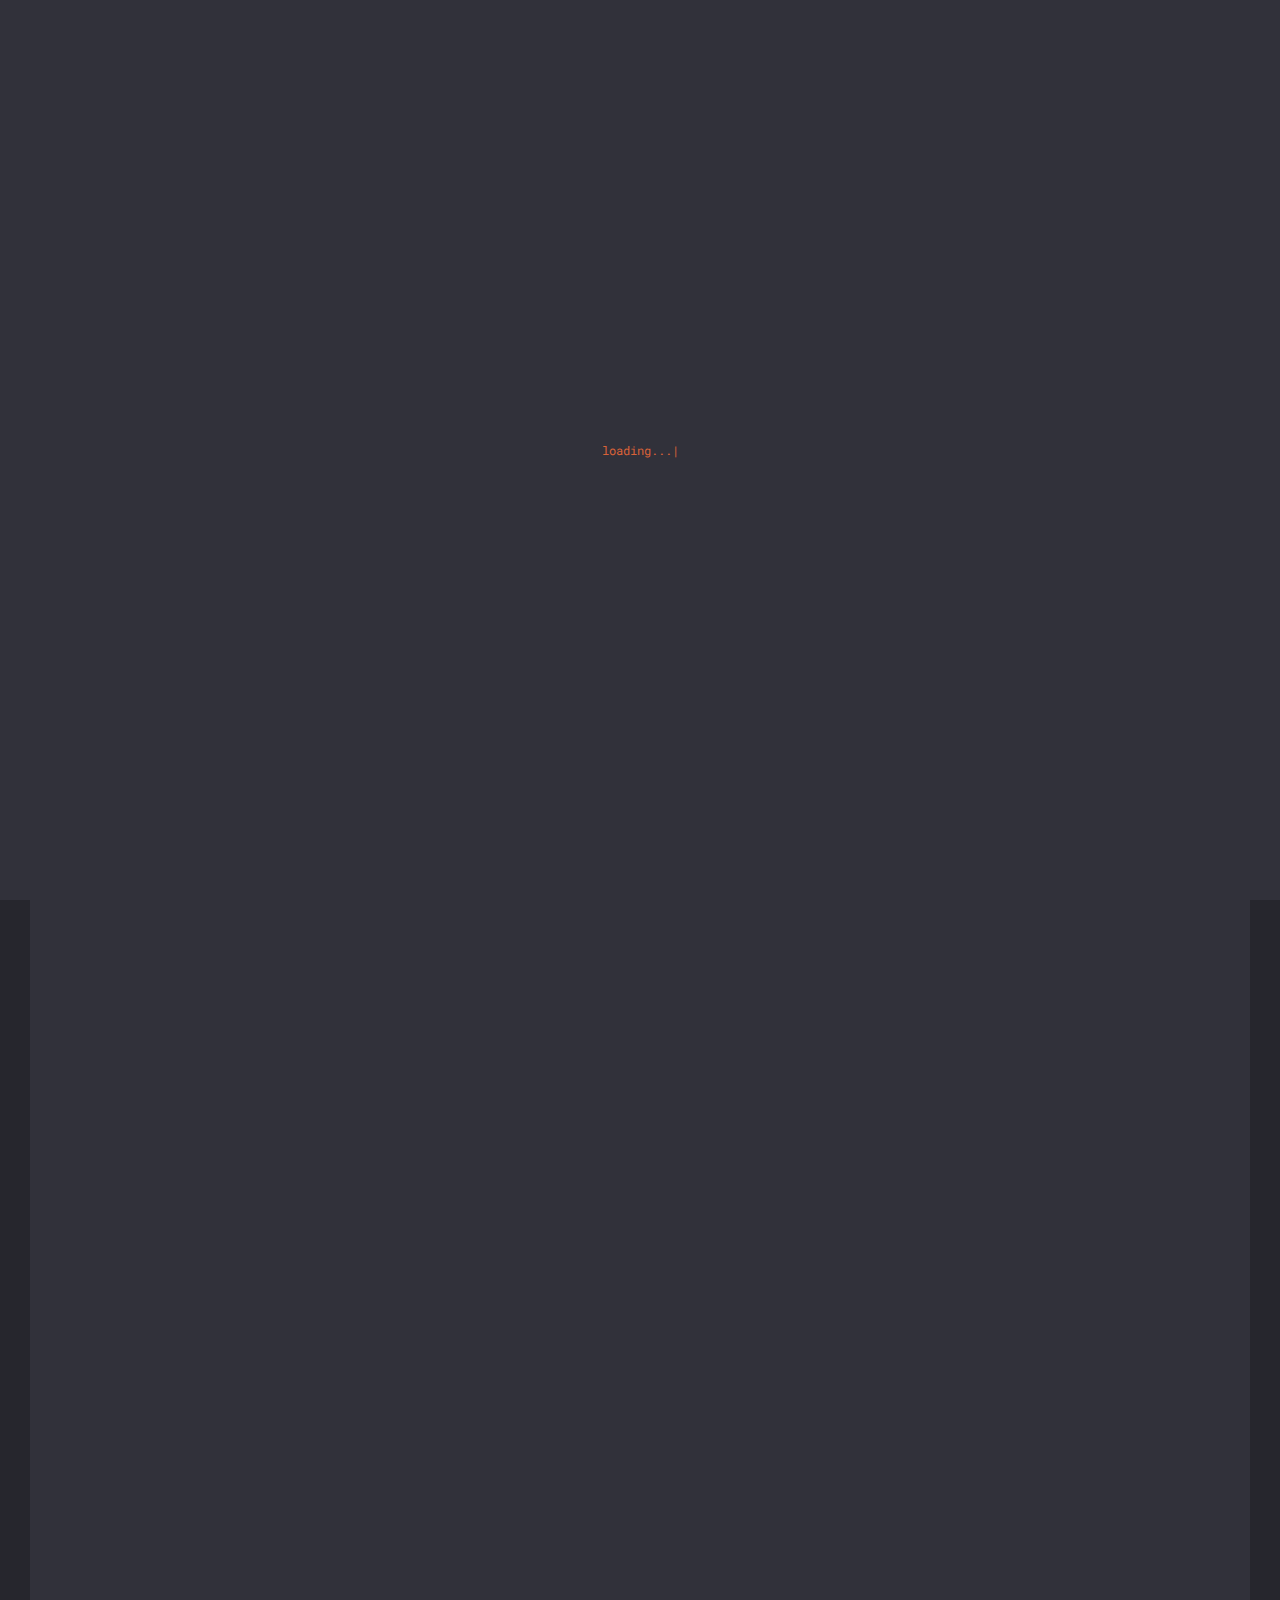
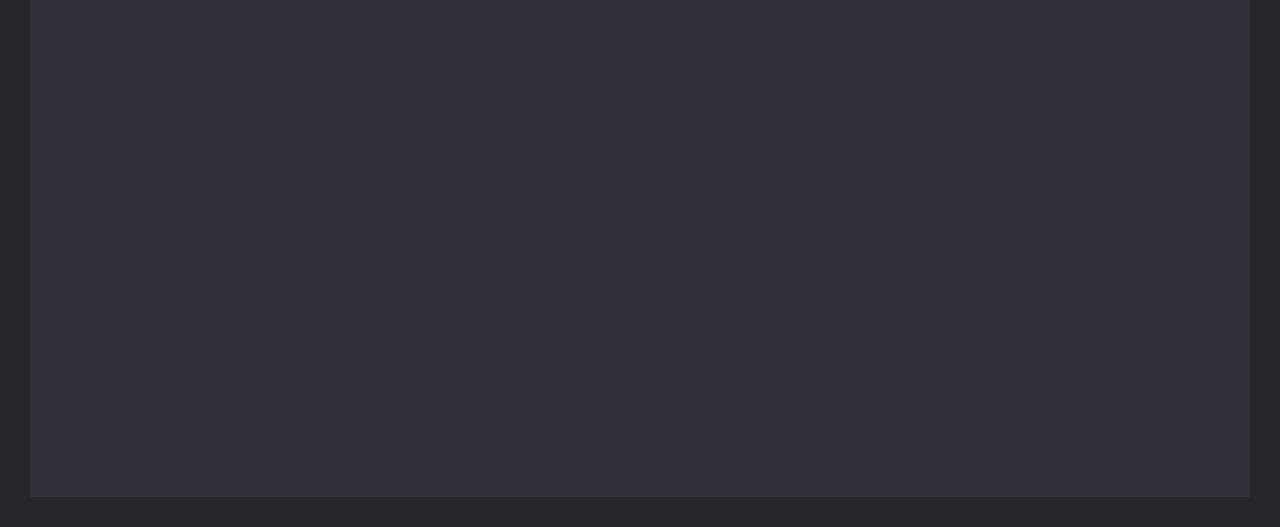
<file: awards.html>
<!DOCTYPE html>
<html lang="en">

<head>

	<!-- Basic -->
	<meta http-equiv="Content-Type" content="text/html; charset=utf-8" />
	<title>Moh Ravi Dwi Putra - Awards</title>
	<meta name="keywords" content="Moh Ravi Dwi Putra, Rafi Dwi Putra, Profile Ravi, Profile Rafi, Awards">
	<meta name="description" content="Awards Page Website Moh Ravi Dwi Putra">
	<meta content='Indonesia' name='geo.placename' />
	<meta content='Moh Ravi Dwi Putra' name='Author' />
	<meta content='id' name='geo.country' />
	<meta name="google-site-verification" content="23XGywZf8ZI_3Rr2eQBwH54Sp5IUp_wDNDUCnDohTpc" />
	<link href='json/manifest.json' rel='manifest' />

	<!--Color-->
	<meta content='#26272c' name='theme-color' />
	<meta content='#26272c' name='msapplication-navbutton-color' />
	<meta content='#26272c' name='apple-mobile-web-app-status-bar-style' />

	<!--Favicon-->
	<link href="icon/favicon.ico" rel="shortcut icon" type='image/x-icon' />
	<link rel="apple-touch-icon" sizes="180x180" href="icon/apple-icon-180x180.png">
	<link rel="icon" type="image/png" sizes="192x192" href="icon/android-icon-192x192.png">
	<link rel="icon" type="image/png" sizes="32x32" href="icon/favicon-32x32.png">
	<link rel="icon" type="image/png" sizes="96x96" href="icon/favicon-16x16.png">
	<link rel="icon" type="image/png" sizes="16x16" href="icon/favicon-16x16.png">
	<meta name="msapplication-TileImage" content="icon/android-icon-144x144.png">

	<!-- Mobile Specific Metas -->
	<meta name="viewport" content="width=device-width, initial-scale=1, maximum-scale=1" />

	<!-- Load Fonts -->
	<link
		href='https://fonts.googleapis.com/css?family=Roboto+Mono:400,100,300italic,300,100italic,400italic,500,500italic,700,700italic&amp;subset=latin,cyrillic'
		rel='stylesheet'>

	<!-- CSS -->
	<link rel="stylesheet" href="css/glitche-basic.css" />
	<link rel="stylesheet" href="css/glitche-layout.css" />
	<link rel="stylesheet" href="css/ionicons.css" />
	<link rel="stylesheet" href="css/magnific-popup.css" />
	<link rel="stylesheet" href="css/animate.min.css" />
	<link rel="stylesheet" href="css/orange.css" />
	<link rel="stylesheet" href="css/dark.css" />

	<!-- Structured Data -->
	<script type="application/ld+json">
		{
			"@context": "https://schema.org",
			"@type": "BreadcrumbList",
			"itemListElement": [{
					"@type": "ListItem",
					"position": 1,
					"name": "Home",
					"item": "https://ravidwiputra.my.id"
				},
				{
					"@type": "ListItem",
					"position": 2,
					"name": "Awards & Certification",
					"item": "https://ravidwiputra.my.id/awards"
				}
			]
		}
	</script>

</head>

<body>

	<!-- Preloader -->
	<div class="preloader">
		<div class="centrize full-width">
			<div class="vertical-center">
				<div class="pre-inner">
					<div class="load typing-load">
						<p>loading...</p>
					</div>
					<span class="typed-load"></span>
				</div>
			</div>
		</div>
	</div>

	<!-- Container -->
	<div class="container">

		<!-- Header -->
		<header>
			<div class="head-top">
				<a href="#" class="menu-btn"><span></span></a>
				<div class="top-menu">
					<ul itemscope itemtype="http://www.schema.org/SiteNavigationElement">
						<li itemprop="name"><a itemprop="url" href="resume" class="lnk link">Resume</a></li>
						<li itemprop="name"><a itemprop="url" href="portfolio" class="lnk link">Portfolio</a></li>
						<li itemprop="name"><a itemprop="url" href="awards" class="lnk link">Awards & Certification</a>
						</li>
						<li itemprop="name"><a itemprop="url" href="https://mohravidwiputra.typeform.com/to/b8kMj7"
								target="_blank" class="btn link">Contacts</a></li>
					</ul>
				</div>
			</div>
		</header>

		<!-- Wrapper -->
		<div class="wrapper">

			<!-- Started -->
			<div class="section started">
				<div class="centrize full-width">
					<div class="vertical-center">
						<div class="started-content">
							<div class="h-title glitch-effect" data-text="Awards & Certification">Awards & Certification
							</div>
							<div class="h-subtitle typing-bread">
								<p><a href="index">Home</a> / <a href="awards">Awards & Certification</a>
								</p>
							</div>
							<span class="typed-bread link"></span>
						</div>
					</div>
				</div>
				<a href="javascript:void(0)" class="mouse_btn link"><span class="ion ion-mouse"></span></a>
			</div>

			<!-- Works -->
			<div class="section works">
				<div class="content">

					<div class="filter-menu">
						<div class="filters">
							<div class="btn-group link">
								<label data-text="All" class="glitch-effect">
									<input type="radio" name="fl_radio" value=".box-item" />All
								</label>
							</div>
							<div class="btn-group link">
								<label data-text="Awards">
									<input type="radio" name="fl_radio" value=".f-awards" />Awards
								</label>
							</div>
							<div class="btn-group link">
								<label data-text="Certification">
									<input type="radio" name="fl_radio" value=".f-certification" />Certification
								</label>
							</div>
						</div>
					</div>

					<div class="box-items portfolio-items">

						<div class="box-item f-awards link">
							<div class="image">
								<a href="images/works/work4.jpg" class="has-popup-image">
									<img src="images/works/work4.jpg" alt="" />
									<span class="info">
										<span class="centrize full-width">
											<span class="vertical-center">
												<span class="ion ion-image"></span>
											</span>
										</span>
									</span>
								</a>
							</div>
							<div class="desc">
								<div class="category">Image</div>
								<a href="images/works/work4.jpg" class="name has-popup-image">Shopping gift bag</a>
							</div>
						</div>

						<div class="box-item f-certification link">
							<div class="image">
								<a href="images/certification/html_sololearn.jpg" class="has-popup-image">
									<img src="images/certification/html_sololearn.jpg" alt="HTML Fundamentals Course" />
									<span class="info">
										<span class="centrize full-width">
											<span class="vertical-center">
												<span class="ion ion-image"></span>
											</span>
										</span>
									</span>
								</a>
							</div>
							<div class="desc">
								<div class="category">Certification</div>
								<a href="images/certification/html_sololearn.jpg" class="name has-popup-image">HTML
									Fundamentals
									Course</a>
							</div>
						</div>

						<div class="box-item f-certification link">
							<div class="image">
								<a href="images/certification/seo_skillacademy.jpg" class="has-popup-image">
									<img src="images/certification/seo_skillacademy.jpg"
										alt="SEO 101: Cara Membuat Website Eksis Di Halaman Depan Google" />
									<span class="info">
										<span class="centrize full-width">
											<span class="vertical-center">
												<span class="ion ion-image"></span>
											</span>
										</span>
									</span>
								</a>
							</div>
							<div class="desc">
								<div class="category">Certification</div>
								<a href="images/certification/seo_skillacademy.jpg" class="name has-popup-image">SEO
									101: Cara Membuat Website Eksis Di Halaman Depan Google</a>
							</div>
						</div>

						<div class="box-item f-certification link">
							<div class="image">
								<a href="images/certification/seo_skillacademy1.jpg" class="has-popup-image">
									<img src="images/certification/seo_skillacademy1.jpg"
										alt="SEO 101: Cara Membuat Website Eksis Di Halaman Depan Google" />
									<span class="info">
										<span class="centrize full-width">
											<span class="vertical-center">
												<span class="ion ion-image"></span>
											</span>
										</span>
									</span>
								</a>
							</div>
							<div class="desc">
								<div class="category">Certification</div>
								<a href="images/certification/seo_skillacademy1.jpg" class="name has-popup-image">SEO
									101: Cara Membuat Website Eksis Di Halaman Depan Google</a>
							</div>
						</div>

						<div class="box-item f-certification link">
							<div class="image">
								<a href="images/certification/php_sololearn.jpg" class="has-popup-image">
									<img src="images/certification/php_sololearn.jpg" alt="PHP Tutorial Course" />
									<span class="info">
										<span class="centrize full-width">
											<span class="vertical-center">
												<span class="ion ion-image"></span>
											</span>
										</span>
									</span>
								</a>
							</div>
							<div class="desc">
								<div class="category">Certification</div>
								<a href="images/certification/php_sololearn.jpg" class="name has-popup-image">PHP
									Tutorial Course</a>
							</div>
						</div>

						<div class="box-item f-certification link">
							<div class="image">
								<a href="images/certification/css_sololearn.jpg" class="has-popup-image">
									<img src="images/certification/css_sololearn.jpg" alt="CSS Fundamentals Course" />
									<span class="info">
										<span class="centrize full-width">
											<span class="vertical-center">
												<span class="ion ion-image"></span>
											</span>
										</span>
									</span>
								</a>
							</div>
							<div class="desc">
								<div class="category">Certification</div>
								<a href="images/certification/css_sololearn.jpg" class="name has-popup-image">CSS
									Fundamentals Course</a>
							</div>
						</div>

						<div class="box-item f-certification link">
							<div class="image">
								<a href="images/certification/lintasarta2.png" class="has-popup-image">
									<img src="images/certification/lintasarta2.png"
										alt="Lintasarta Developer Talk Online Series #2 - Simple Animation on Android" />
									<span class="info">
										<span class="centrize full-width">
											<span class="vertical-center">
												<span class="ion ion-image"></span>
											</span>
										</span>
									</span>
								</a>
							</div>
							<div class="desc">
								<div class="category">Certification</div>
								<a href="images/certification/lintasarta2.png" class="name has-popup-image">Lintasarta
									Developer Talk Online Series #2 - Simple Animation on Android</a>
							</div>
						</div>

						<div class="box-item f-certification link">
							<div class="image">
								<a href="images/certification/lintasarta3.png" class="has-popup-image">
									<img src="images/certification/lintasarta3.png"
										alt="Lintasarta Developer Talk Online Series #3 - Boost Android App using Android Jetpack" />
									<span class="info">
										<span class="centrize full-width">
											<span class="vertical-center">
												<span class="ion ion-image"></span>
											</span>
										</span>
									</span>
								</a>
							</div>
							<div class="desc">
								<div class="category">Certification</div>
								<a href="images/certification/lintasarta3.png" class="name has-popup-image">Lintasarta
									Developer Talk Online Series #3 - Boost Android App using Android Jetpack</a>
							</div>
						</div>

						<div class="box-item f-certification link">
							<div class="image">
								<a href="images/certification/lintasarta4.png" class="has-popup-image">
									<img src="images/certification/lintasarta4.png"
										alt="Lintasarta Developer Talk Online Series #4 - Best Practices and Lessons Learned  as a Developer" />
									<span class="info">
										<span class="centrize full-width">
											<span class="vertical-center">
												<span class="ion ion-image"></span>
											</span>
										</span>
									</span>
								</a>
							</div>
							<div class="desc">
								<div class="category">Certification</div>
								<a href="images/certification/lintasarta4.png" class="name has-popup-image">Lintasarta
									Developer Talk Online Series #4 - Best Practices and Lessons Learned as a
									Developer</a>
							</div>
						</div>

						<div class="clear"></div>
					</div>
				</div>

			</div>

			<!-- Footer -->
			<footer>
				<div class="soc">
					<a target="_blank" href="https://github.com/rdp77"><span
							class="ion ion-social-github link"></span></a>
					<a target="_blank" href="https://www.youtube.com/channel/UCgy1w-3_8D1VMfarucu2lrA"><span
							class="ion ion-social-youtube link"></span></a>
					<a target="_blank" href="https://web.facebook.com/ravidwiputra77/"><span
							class="ion ion-social-facebook link"></span></a>
					<a target="_blank" href="https://www.backupotak.com/"><span class="ion ion-earth link"></span></a>
					<a target="_blank" href="https://www.linkedin.com/in/moh-ravi-dwi-putra/"><span
							class="ion ion-social-linkedin link"></span></a>
					<a target="_blank" href="https://t.me/rdp77"><span class="ion ion-paper-airplane link"></span></a>
					<a target="_blank" href="https://www.instagram.com/raviravdp/"><span
							class="ion ion-social-instagram-outline link"></span></a>
				</div>
				<div class="copy">Make it as beautiful and functional as possible.</div>
				<div class="clr"></div>
			</footer>

			<!-- Lines -->
			<div class="line top"></div>
			<div class="line bottom"></div>
			<div class="line left"></div>
			<div class="line right"></div>

		</div>

		<!-- Cursor -->
		<div class="cursor"></div>

		<!-- jQuery Scripts -->
		<script src="js/jquery-3.5.1.min.js"></script>
		<script src="js/jquery-migrate-3.3.0.min.js"></script>
		<script src="js/typed.js"></script>
		<script src="js/magnific-popup.js"></script>
		<script src="js/imagesloaded.pkgd.js"></script>
		<script src="js/isotope.pkgd.js"></script>

		<!-- Main Scripts -->
		<script src="js/glitche-scripts.js"></script>

		<!-- Global site tag (gtag.js) - Google Analytics -->
		<script async src="https://www.googletagmanager.com/gtag/js?id=UA-56428090-2"></script>
</body>

</html>
</file>
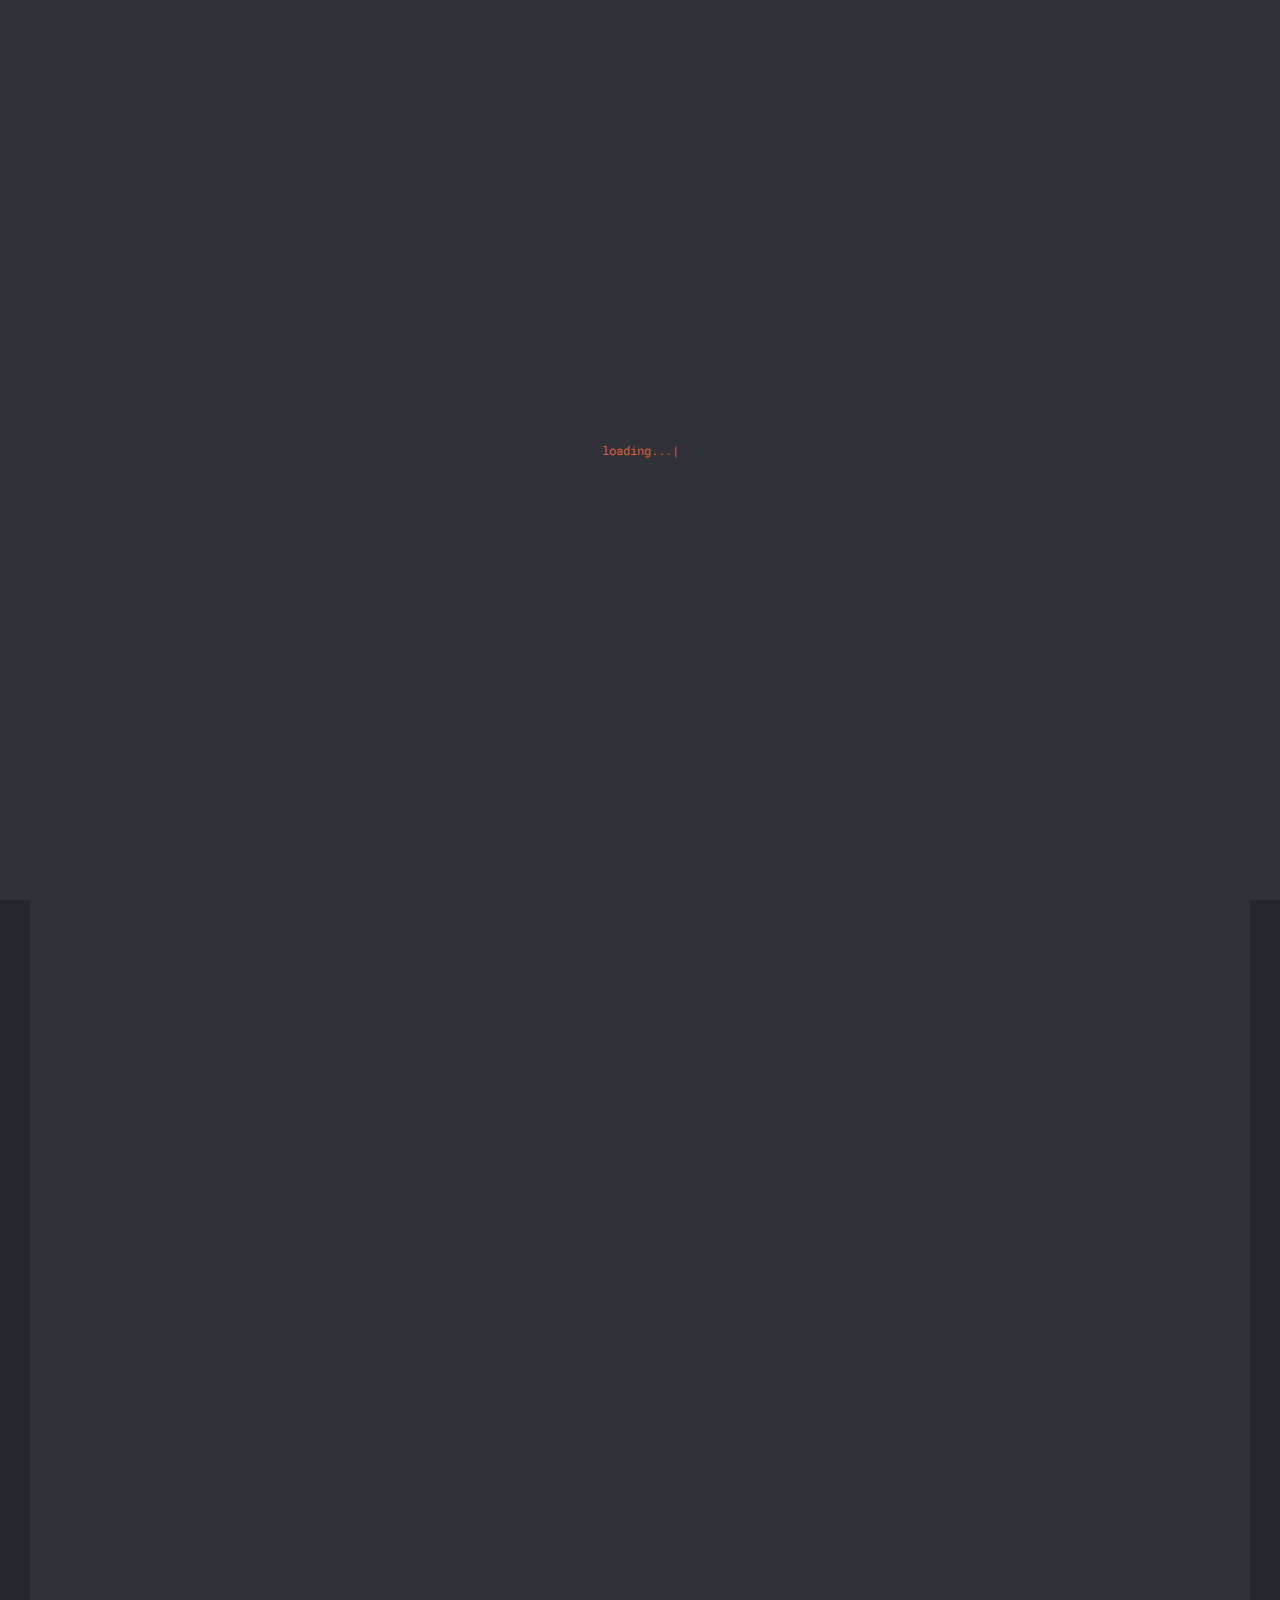
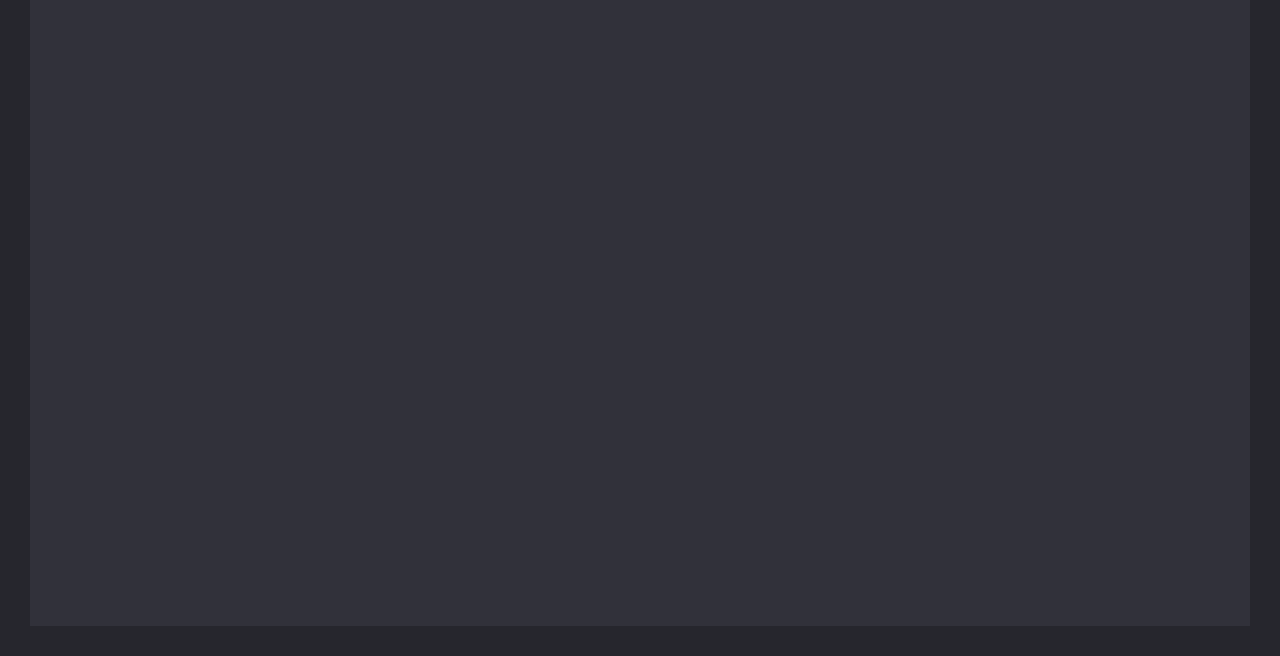
<file: portfolio.html>
<!DOCTYPE html>
<html lang="en">

<head>

	<!-- Basic -->
	<meta http-equiv="Content-Type" content="text/html; charset=utf-8" />
	<title>Moh Ravi Dwi Putra - Portfolio</title>
	<meta name="keywords" content="Moh Ravi Dwi Putra, Rafi Dwi Putra, Profile Ravi, Profile Rafi, Portfolio">
	<meta name="description" content="Portfolio Page Website Moh Ravi Dwi Putra">
	<meta content='Indonesia' name='geo.placename' />
	<meta content='Moh Ravi Dwi Putra' name='Author' />
	<meta content='id' name='geo.country' />
	<meta name="google-site-verification" content="23XGywZf8ZI_3Rr2eQBwH54Sp5IUp_wDNDUCnDohTpc" />
	<link href='json/manifest.json' rel='manifest' />

	<!--Color-->
	<meta content='#26272c' name='theme-color' />
	<meta content='#26272c' name='msapplication-navbutton-color' />
	<meta content='#26272c' name='apple-mobile-web-app-status-bar-style' />

	<!--Favicon-->
	<link href="icon/favicon.ico" rel="shortcut icon" type='image/x-icon' />
	<link rel="apple-touch-icon" sizes="180x180" href="icon/apple-icon-180x180.png">
	<link rel="icon" type="image/png" sizes="192x192" href="icon/android-icon-192x192.png">
	<link rel="icon" type="image/png" sizes="32x32" href="icon/favicon-32x32.png">
	<link rel="icon" type="image/png" sizes="96x96" href="icon/favicon-16x16.png">
	<link rel="icon" type="image/png" sizes="16x16" href="icon/favicon-16x16.png">
	<meta name="msapplication-TileImage" content="icon/android-icon-144x144.png">

	<!-- Mobile Specific Metas -->
	<meta name="viewport" content="width=device-width, initial-scale=1, maximum-scale=1" />

	<!-- Load Fonts -->
	<link
		href='https://fonts.googleapis.com/css?family=Roboto+Mono:400,100,300italic,300,100italic,400italic,500,500italic,700,700italic&amp;subset=latin,cyrillic'
		rel='stylesheet'>

	<!-- CSS -->
	<link rel="stylesheet" href="css/glitche-basic.css" />
	<link rel="stylesheet" href="css/glitche-layout.css" />
	<link rel="stylesheet" href="css/ionicons.css" />
	<link rel="stylesheet" href="css/magnific-popup.css" />
	<link rel="stylesheet" href="css/animate.min.css" />
	<link rel="stylesheet" href="css/orange.css" />
	<link rel="stylesheet" href="css/dark.css" />

	<!-- Structured Data -->
	<script type="application/ld+json">
		{
			"@context": "https://schema.org",
			"@type": "BreadcrumbList",
			"itemListElement": [{
					"@type": "ListItem",
					"position": 1,
					"name": "Home",
					"item": "https://ravidwiputra.my.id"
				},
				{
					"@type": "ListItem",
					"position": 2,
					"name": "Portfolio",
					"item": "https://ravidwiputra.my.id/portfolio"
				}
			]
		}
	</script>

</head>

<body>

	<!-- Preloader -->
	<div class="preloader">
		<div class="centrize full-width">
			<div class="vertical-center">
				<div class="pre-inner">
					<div class="load typing-load">
						<p>loading...</p>
					</div>
					<span class="typed-load"></span>
				</div>
			</div>
		</div>
	</div>

	<!-- Container -->
	<div class="container">

		<!-- Header -->
		<header>
			<div class="head-top">
				<a href="#" class="menu-btn"><span></span></a>
				<div class="top-menu">
					<ul itemscope itemtype="http://www.schema.org/SiteNavigationElement">
						<li itemprop="name"><a itemprop="url" href="resume" class="lnk link">Resume</a></li>
						<li itemprop="name"><a itemprop="url" href="portfolio" class="lnk link">Portfolio</a></li>
						<li itemprop="name"><a itemprop="url" href="awards" class="lnk link">Awards & Certification</a>
						</li>
						<li itemprop="name"><a itemprop="url" href="https://mohravidwiputra.typeform.com/to/b8kMj7"
								target="_blank" class="btn link">Contacts</a></li>
					</ul>
				</div>
			</div>
		</header>

		<!-- Wrapper -->
		<div class="wrapper">

			<!-- Started -->
			<div class="section started">
				<div class="centrize full-width">
					<div class="vertical-center">
						<div class="started-content">
							<div class="h-title glitch-effect" data-text="Portfolio">Portfolio</div>
							<div class="h-subtitle typing-bread">
								<p><a href="index">Home</a> / <a href="portfolio">Portfolio</a></p>
							</div>
							<span class="typed-bread link"></span>
						</div>
					</div>
				</div>
				<a href="javascript:void(0)" class="mouse_btn link"><span class="ion ion-mouse"></span></a>
			</div>

			<!-- Works -->
			<div class="section works">
				<div class="content">

					<div class="filter-menu">
						<div class="filters">
							<div class="btn-group link">
								<label data-text="All" class="glitch-effect">
									<input type="radio" name="fl_radio" value=".box-item" />All
								</label>
							</div>
							<div class="btn-group link">
								<label data-text="Video">
									<input type="radio" name="fl_radio" value=".f-video" />Video
								</label>
							</div>
							<div class="btn-group link">
								<label data-text="Music">
									<input type="radio" name="fl_radio" value=".f-music" />Music
								</label>
							</div>
							<div class="btn-group link">
								<label data-text="Links">
									<input type="radio" name="fl_radio" value=".f-links" />Links
								</label>
							</div>
							<div class="btn-group link">
								<label data-text="Image">
									<input type="radio" name="fl_radio" value=".f-image" />Image
								</label>
							</div>
							<div class="btn-group link">
								<label data-text="Gallery">
									<input type="radio" name="fl_radio" value=".f-gallery" />Gallery
								</label>
							</div>
							<div class="btn-group link">
								<label data-text="Content">
									<input type="radio" name="fl_radio" value=".f-content" />Content
								</label>
							</div>
						</div>
					</div>

					<div class="box-items portfolio-items">

						<div class="box-item f-gallery link">
							<div class="image">
								<a href="#gallery-1" class="has-popup-gallery">
									<img src="images/works/work1.jpg" alt="" />
									<span class="info">
										<span class="centrize full-width">
											<span class="vertical-center">
												<span class="ion ion-images"></span>
											</span>
										</span>
									</span>
								</a>
								<div id="gallery-1" class="mfp-hide">
									<a href="images/works/work1.jpg"></a>
									<a href="images/works/work2.jpg"></a>
									<a href="images/works/work3.jpg"></a>
									<a href="images/works/work4.jpg"></a>
								</div>
							</div>
							<div class="desc">
								<div class="category">Gallery</div>
								<a href="#gallery-1" class="name has-popup-gallery">Canvas Tote Bag MockUp</a>
							</div>
						</div>

						<div class="box-item f-video link">
							<div class="image">
								<a href="https://youtu.be/S4L8T2kFFck" class="has-popup-video">
									<img src="images/works/work2.jpg" alt="" />
									<span class="info">
										<span class="centrize full-width">
											<span class="vertical-center">
												<span class="ion ion-videocamera"></span>
											</span>
										</span>
									</span>
								</a>
							</div>
							<div class="desc">
								<div class="category">Video</div>
								<a href="https://youtu.be/S4L8T2kFFck" class="name has-popup-video">Coffee Cup In
									Hand</a>
							</div>
						</div>

						<div class="box-item f-links link">
							<div class="image">
								<a href="https://beshley.com/" class="has-popup-link" target="_blank">
									<img src="images/works/work8.jpg" alt="" />
									<span class="info">
										<span class="centrize full-width">
											<span class="vertical-center">
												<span class="ion ion-link"></span>
											</span>
										</span>
									</span>
								</a>
							</div>
							<div class="desc">
								<div class="category">Links</div>
								<a href="https://beshley.com/" class="name has-popup-link">Love & Care Ceramic
									Bottles</a>
							</div>
						</div>

						<div class="box-item f-image link">
							<div class="image">
								<a href="images/works/work4.jpg" class="has-popup-image">
									<img src="images/works/work4.jpg" alt="" />
									<span class="info">
										<span class="centrize full-width">
											<span class="vertical-center">
												<span class="ion ion-image"></span>
											</span>
										</span>
									</span>
								</a>
							</div>
							<div class="desc">
								<div class="category">Image</div>
								<a href="images/works/work4.jpg" class="name has-popup-image">Shopping gift bag</a>
							</div>
						</div>

						<div class="box-item f-gallery link">
							<div class="image">
								<a href="#gallery-2" class="has-popup-gallery">
									<img src="images/works/work5.jpg" alt="" />
									<span class="info">
										<span class="centrize full-width">
											<span class="vertical-center">
												<span class="ion ion-images"></span>
											</span>
										</span>
									</span>
								</a>
								<div id="gallery-2" class="mfp-hide">
									<a href="images/works/work5.jpg"></a>
									<a href="images/works/work2.jpg"></a>
									<a href="images/works/work3.jpg"></a>
									<a href="images/works/work4.jpg"></a>
								</div>
							</div>
							<div class="desc">
								<div class="category">Gallery</div>
								<a href="#gallery-2" class="name has-popup-gallery">Amore Mio Three Cups</a>
							</div>
						</div>

						<div class="box-item f-music link">
							<div class="image">
								<a href="https://w.soundcloud.com/player/?visual=true&amp;url=http%3A%2F%2Fapi.soundcloud.com%2Ftracks%2F221650664&amp;show_artwork=true"
									class="has-popup-music">
									<img src="images/works/work6.jpg" alt="" />
									<span class="info">
										<span class="centrize full-width">
											<span class="vertical-center">
												<span class="ion ion-music-note"></span>
											</span>
										</span>
									</span>
								</a>
							</div>
							<div class="desc">
								<div class="category">Music</div>
								<a href="https://w.soundcloud.com/player/?visual=true&amp;url=http%3A%2F%2Fapi.soundcloud.com%2Ftracks%2F221650664&amp;show_artwork=true"
									class="name has-popup-music">Marta Veludo Beautiful Poster</a>
							</div>
						</div>

						<div class="box-item f-image link">
							<div class="image">
								<a href="images/works/work7.jpg" class="has-popup-image">
									<img src="images/works/work7.jpg" alt="" />
									<span class="info">
										<span class="centrize full-width">
											<span class="vertical-center">
												<span class="ion ion-image"></span>
											</span>
										</span>
									</span>
								</a>
							</div>
							<div class="desc">
								<div class="category">Image</div>
								<a href="images/works/work7.jpg" class="name has-popup-image">Minimal Poster Frame</a>
							</div>
						</div>

						<div class="box-item f-content link">
							<div class="image">
								<a href="#popup-1" class="has-popup-media">
									<img src="images/works/work3.jpg" alt="" />
									<span class="info">
										<span class="centrize full-width">
											<span class="vertical-center">
												<span class="ion ion-ios-plus-empty"></span>
											</span>
										</span>
									</span>
								</a>
							</div>
							<div class="desc">
								<div class="category">Content</div>
								<a href="#popup-1" class="name has-popup-media">Cardboard Box</a>
							</div>
							<div id="popup-1" class="popup-box mfp-fade mfp-hide">
								<div class="content">
									<div class="image">
										<img src="images/works/work9.jpg" alt="">
									</div>
									<div class="desc">
										<div class="category">Graphics</div>
										<h4>Hello World Paper</h4>
										<p>
											Consul latine iudicabit eu vel. Cu has animal eruditi voluptatibus. Eu
											volumus explicari sed. Mel mutat vituperata
											suscipiantur et, et fabellas explicari adipiscing quo, no mucius euismod
											vis. Cu vim quem quod cibo.
										</p>
										<a href="#" class="btn" data-text="View Project">View Project</a>
									</div>
								</div>
							</div>
						</div>

						<div class="box-item f-content link">
							<div class="image">
								<a href="#popup-2" class="has-popup-media">
									<img src="images/works/work3.jpg" alt="" />
									<span class="info">
										<span class="centrize full-width">
											<span class="vertical-center">
												<span class="ion ion-ios-plus-empty"></span>
											</span>
										</span>
									</span>
								</a>
							</div>
							<div class="desc">
								<div class="category">Content</div>
								<a href="#popup-2" class="name has-popup-media">Cardboard Box</a>
							</div>
							<div id="popup-2" class="popup-box mfp-fade mfp-hide">
								<div class="content">
									<div class="image">
										<img src="images/works/work9.jpg" alt="">
									</div>
									<div class="desc">
										<div class="category">Graphics</div>
										<h4>Hello World Paper</h4>
										<p>
											Consul latine iudicabit eu vel. Cu has animal eruditi voluptatibus. Eu
											volumus explicari sed. Mel mutat vituperata
											suscipiantur et, et fabellas explicari adipiscing quo, no mucius euismod
											vis. Cu vim quem quod cibo.
										</p>
										<a href="#" class="btn" data-text="View Project">View Project</a>
									</div>
								</div>
							</div>
						</div>
					</div>

					<div class="clear"></div>
				</div>
			</div>

		</div>

		<!-- Footer -->
		<footer>
			<div class="soc">
				<a target="_blank" href="https://github.com/rdp77"><span class="ion ion-social-github link"></span></a>
				<a target="_blank" href="https://www.youtube.com/channel/UCgy1w-3_8D1VMfarucu2lrA"><span
						class="ion ion-social-youtube link"></span></a>
				<a target="_blank" href="https://web.facebook.com/ravidwiputra77/"><span
						class="ion ion-social-facebook link"></span></a>
				<a target="_blank" href="https://www.backupotak.com/"><span class="ion ion-earth link"></span></a>
				<a target="_blank" href="https://www.linkedin.com/in/moh-ravi-dwi-putra/"><span
						class="ion ion-social-linkedin link"></span></a>
				<a target="_blank" href="https://t.me/rdp77"><span class="ion ion-paper-airplane link"></span></a>
				<a target="_blank" href="https://www.instagram.com/raviravdp/"><span
						class="ion ion-social-instagram-outline link"></span></a>
			</div>
			<div class="copy">Make it as beautiful and functional as possible.</div>
			<div class="clr"></div>
		</footer>

		<!-- Lines -->
		<div class="line top"></div>
		<div class="line bottom"></div>
		<div class="line left"></div>
		<div class="line right"></div>

	</div>

	<!-- Cursor -->
	<div class="cursor"></div>

	<!-- jQuery Scripts -->
	<script src="js/jquery-3.5.1.min.js"></script>
	<script src="js/jquery-migrate-3.3.0.min.js"></script>
	<script src="js/typed.js"></script>
	<script src="js/magnific-popup.js"></script>
	<script src="js/imagesloaded.pkgd.js"></script>
	<script src="js/isotope.pkgd.js"></script>

	<!-- Main Scripts -->
	<script src="js/glitche-scripts.js"></script>

	<!-- Global site tag (gtag.js) - Google Analytics -->
	<script async src="https://www.googletagmanager.com/gtag/js?id=UA-56428090-2"></script>
</body>

</html>
</file>
<file: css/glitche-basic.css>
/* Version: 1.3 */


/* TABLE OF CONTENTS
	1. Basic
	2. Container
	3. Columns
	4. Typography
	5. Links
	6. Buttons
	7. Preloader
	8. Forms
	9. Lists
	10. Code
	11. Tables
	12. Alignment
	13. Text Formating
	14. Blockquote
	15. Cursor
	16. Animations
*/

/* 1. Basic */
html {
	margin-right: 0 !important;
}

body {
	margin: 0;
	padding: 0;
	border: none;
	font-family: 'Roboto Mono';
	font-size: 13px;
	color: #363636;
	background: #fff;
	letter-spacing: 0;
	font-weight: 400;
	user-select: none;
	cursor: none;
}

body header,
body footer,
body .section {
	opacity: 0;
	visibility: hidden;
}

body.loaded header,
body.loaded footer,
body.loaded .section {
	opacity: 1;
	visibility: visible;
}

body::-webkit-scrollbar {
	width: 5px;
}

body::-webkit-scrollbar-thumb {
	background: #ecf1f4;
}

body::-webkit-scrollbar-track {
	background: #26272c;
}

* {
	box-sizing: border-box;
	-webkit-box-sizing: border-box;
}

.clear {
	clear: both;
}


/* 2. Container */
.container {
	position: relative;
	margin: 30px;
	overflow: hidden;
	background: #ffffff;
}

@media (max-width: 840px) {
	.container {
		margin: 15px;
	}

}

.container .line {
	content: '';
	position: fixed;
	background: #f26b38;
	z-index: 105;
}

.container .line.top {
	left: 0;
	top: 0;
	width: 100%;
	height: 30px;
}

@media (max-width: 840px) {
	.container .line.top {
		height: 15px;
	}

}

.container .line.bottom {
	left: 0;
	top: auto;
	bottom: 0;
	width: 100%;
	height: 30px;
}

@media (max-width: 840px) {
	.container .line.bottom {
		height: 15px;
	}

}

.container .line.left {
	left: 0;
	top: 0;
	width: 30px;
	height: 200%;
}

@media (max-width: 840px) {
	.container .line.left {
		width: 15px;
	}

}

.container .line.right {
	left: auto;
	right: 0;
	top: 0;
	width: 30px;
	height: 200%;
}

@media (max-width: 840px) {
	.container .line.right {
		width: 15px;
	}

}

.wrapper {
	overflow: hidden;
	position: relative;
	margin: 0 auto;
	max-width: 1060px;
}

/* 3. Columns */
.cols {
	position: relative;
}

.cols .col.col-sm {
	float: left;
	width: 25%;
}

@media (max-width: 840px) {
	.cols .col.col-sm {
		width: 100%;
	}

}

.cols .col.col-lg {
	float: left;
	width: 75%;
}

@media (max-width: 840px) {
	.cols .col.col-lg {
		width: 100%;
	}

}

.cols .col.col-md {
	float: left;
	width: 50%;
}

@media (max-width: 840px) {
	.cols .col.col-md {
		width: 100%;
	}

}

.cols:after {
	content: '';
	display: block;
	clear: both;
}

/* 4. Typography */
h1,
h2,
h3,
h4,
h5,
h6 {
	font-weight: 500;
	font-family: 'Roboto Mono';
	margin: 0;
	margin-bottom: 30px;
	color: #141414;
}

h1 {
	font-size: 26px;
}

h2 {
	font-size: 23px;
}

h3 {
	font-size: 20px;
}

h4 {
	font-size: 18px;
}

h5 {
	font-size: 16px;
}

h6 {
	font-size: 14px;
}

p {
	font-size: 13px;
	line-height: 23px;
	padding: 0;
	margin: 30px 0;
}

strong {
	font-weight: 500;
}

/* 5. Links */
a {
	color: #363636;
	text-decoration: none;
	opacity: 1;
	outline: none;
	cursor: none;
}

a:hover {
	text-decoration: none;
	color: #f26b38;
}

/* 6. Buttons */
a.btn,
.btn {
	display: inline-block;
	vertical-align: middle;
	height: 42px;
	line-height: 40px;
	text-align: center;
	color: #363636;
	font-size: 13px;
	background: none;
	border: 1px solid #dddddd;
	position: relative;
	overflow: hidden;
	padding: 0 30px;
	cursor: pointer;
	transition: all 0.3s ease 0s;
	-moz-transition: all 0.3s ease 0s;
	-webkit-transition: all 0.3s ease 0s;
	-o-transition: all 0.3s ease 0s;
}

a.btn.fill,
.btn.fill {
	color: #ffffff;
	background: #f26b38;
	border: 1px solid #f26b38;
}

a.btn:hover,
.btn:hover {
	color: #ffffff;
	background: #f26b38;
	border: 1px solid #f26b38;
}

/* 7. Preloader */
.preloader {
	width: 100%;
	height: 100%;
	position: fixed;
	z-index: 1000;
	top: 0;
	left: 0;
	text-align: center;
}

.preloader .load {
	color: #f26b38;
	font-size: 12px;
}

.preloader .typed-load,
.preloader .typed-cursor {
	color: #f26b38;
	font-size: 12px;
}

/* 8. Forms */
input,
textarea,
button {
	display: block;
	background: none;
	font-family: 'Roboto Mono';
	font-size: 12px;
	height: 60px;
	width: 100%;
	color: #141414;
	margin-bottom: 30px;
	padding: 0;
	border: none;
	border-bottom: 1px solid #dddddd;
	-webkit-appearance: none;
	resize: none;
	transition: all 0.3s ease 0s;
	-moz-transition: all 0.3s ease 0s;
	-webkit-transition: all 0.3s ease 0s;
	-o-transition: all 0.3s ease 0s;
	border-radius: 0px;
	-moz-border-radius: 0px;
	-webkit-border-radius: 0px;
	-khtml-border-radius: 0px;
	outline: 0;
}

input:focus,
textarea:focus,
button:focus {
	color: #141414;
	border-bottom: 1px solid #f26b38;
}

textarea {
	height: 120px;
	padding: 0;
	margin-top: 55px;
}

button {
	width: auto;
	display: inline-block;
	vertical-align: top;
	text-align: left;
	border-bottom: 1px solid #dddddd;
	cursor: pointer;
	color: #141414;
}

button:hover {
	border-bottom: 1px solid #f26b38;
}

label,
legend {
	display: block;
	padding-bottom: 10px;
	font-family: 'Roboto Mono';
	font-size: 13px;
}

fieldset {
	border-width: 0;
	padding: 0;
}

input[type="checkbox"],
input[type="radio"] {
	display: inline;
}

::-webkit-input-placeholder {
	color: #999999;
}

:-moz-placeholder {
	color: #999999;
}

::-moz-placeholder {
	color: #999999;
}

:-ms-input-placeholder {
	color: #999999;
}

input:focus::-webkit-input-placeholder,
textarea:focus::-webkit-input-placeholder {
	color: #141414;
}

input:focus:-moz-placeholder,
textarea:focus:-moz-placeholder {
	color: #141414;
}

input:focus::-moz-placeholder,
textarea:focus::-moz-placeholder {
	color: #141414;
}

input:focus:-ms-input-placeholder,
textarea:focus:-ms-input-placeholder {
	color: #141414;
}

input.error,
textarea.error {
	border-bottom: 1px solid red !important;
}

label.error {
	display: none !important;
}

input.error::-moz-placeholder,
textarea.error::-moz-placeholder {
	color: red;
}

input.error:-moz-placeholder,
textarea.error:-moz-placeholder {
	color: red;
}

input.error:-ms-input-placeholder,
textarea.error:-ms-input-placeholder {
	color: red;
}

input.error::-webkit-input-placeholder,
textarea.error::-webkit-input-placeholder {
	color: red;
}

/* 9. Lists */
ol,
ul {
	list-style: none;
	margin-top: 0px;
	margin-bottom: 0px;
	padding-left: 0px;
}

ul ul,
ul ol,
ol ol,
ol ul {
	margin-bottom: 0px;
}

li {
	margin-bottom: 0px;
}

/* 10. Code */
code {
	background: #dddddd;
	font-size: 16px;
	font-family: 'Roboto Mono';
	margin: 20px 0;
	padding: 10px 20px;
}

/* 11. Tables */
table {
	width: 100%;
	margin: 30px 0;
	padding: 0;
	border-collapse: collapse;
}

th {
	font-weight: 500;
	border: none;
	border-bottom: 1px solid #dddddd;
	color: #141414;
	padding: 12px 15px;
	text-align: left;
}

td {
	border: none;
	border-bottom: 1px solid #dddddd;
	padding: 12px 15px;
	text-align: left;
	color: #363636;
}

/* 12. Alignment */
.align-center {
	text-align: center !important;
}

.align-right {
	text-align: right !important;
}

.align-left {
	text-align: left !important;
}

.pull-right {
	float: right !important;
}

.pull-left {
	float: left !important;
}

.pull-none {
	float: none !important;
}

.full-width {
	max-width: 100% !important;
	width: 100% !important;
}

.full-max-width {
	max-width: 100% !important;
	width: auto !important;
}

.centrize {
	display: table !important;
	table-layout: fixed !important;
	height: 100% !important;
	position: relative !important;
}

.vertical-center {
	display: table-cell !important;
	vertical-align: middle !important;
}

/* 13. Text Formating */
.text-uppercase {
	text-transform: uppercase !important;
}

.text-lowercase {
	text-transform: lowercase !important;
}

.text-capitalize {
	text-transform: capitalize !important;
}

.text-regular {
	font-weight: 400 !important;
}

.text-bold {
	font-weight: 700 !important;
}

.text-italic {
	font-style: italic !important;
}

/* 14. Blockquote */
blockquote {
	font-family: 'Roboto Mono';
}

/* 15. Cursor */
.cursor {
	position: fixed;
	width: 20px;
	height: 20px;
	border-radius: 50%;
	pointer-events: none;
	z-index: 999;
	transition: transform 0.2s;
	background-color: #f26b38;
	mix-blend-mode: difference;
}

/* 16. Animations */
/* Glitch Animations */
@media (min-width: 580px) {

	.glitch-effect,
	.glitch-effect-white {
		position: relative;
	}

	.glitch-effect:before,
	.glitch-effect:after,
	.glitch-effect-white:before,
	.glitch-effect-white:after {
		content: attr(data-text);
		position: absolute;
		top: 0;
		left: 0;
		width: 100%;
		background: #ffffff;
		clip: rect(0, 0, 0, 0);
	}

	.glitch-effect-white:before,
	.glitch-effect-white:after {
		background: #f26b38;
	}

	.glitch-effect:after,
	.glitch-effect-white:after {
		left: 2px;
		text-shadow: -1px 0 #f26b38;
		animation: glitch-1 2s infinite linear alternate-reverse;
	}

	.glitch-effect:before,
	.glitch-effect-white:before {
		left: -2px;
		text-shadow: 2px 0 #f26b38;
		animation: glitch-2 2s infinite linear alternate-reverse;
	}

}

@keyframes glitch-1 {
	0% {
		clip: rect(20px, 920px, 51px, 0);
	}

	5% {
		clip: rect(83px, 920px, 102px, 0);
	}

	10% {
		clip: rect(83px, 920px, 105px, 0);
	}

	15% {
		clip: rect(95px, 920px, 11px, 0);
	}

	20% {
		clip: rect(105px, 920px, 56px, 0);
	}

	25% {
		clip: rect(40px, 920px, 19px, 0);
	}

	30% {
		clip: rect(56px, 920px, 97px, 0);
	}

	35% {
		clip: rect(9px, 920px, 17px, 0);
	}

	40% {
		clip: rect(103px, 920px, 53px, 0);
	}

	45% {
		clip: rect(92px, 920px, 6px, 0);
	}

	50% {
		clip: rect(69px, 920px, 46px, 0);
	}

	55% {
		clip: rect(8px, 920px, 87px, 0);
	}

	60% {
		clip: rect(12px, 920px, 15px, 0);
	}

	70% {
		clip: rect(28px, 920px, 106px, 0);
	}

	80% {
		clip: rect(98px, 920px, 63px, 0);
	}

	85% {
		clip: rect(11px, 920px, 44px, 0);
	}

	95% {
		clip: rect(23px, 920px, 84px, 0);
	}

	100% {
		clip: rect(66px, 920px, 91px, 0);
	}

}

@keyframes glitch-2 {
	0% {
		clip: rect(86px, 920px, 25px, 0);
	}

	5% {
		clip: rect(30px, 920px, 17px, 0);
	}

	10% {
		clip: rect(54px, 920px, 43px, 0);
	}

	15% {
		clip: rect(10px, 920px, 86px, 0);
	}

	25% {
		clip: rect(62px, 920px, 1px, 0);
	}

	30% {
		clip: rect(61px, 920px, 24px, 0);
	}

	35% {
		clip: rect(38px, 920px, 46px, 0);
	}

	40% {
		clip: rect(115px, 920px, 8px, 0);
	}

	45% {
		clip: rect(87px, 920px, 44px, 0);
	}

	50% {
		clip: rect(6px, 920px, 65px, 0);
	}

	55% {
		clip: rect(83px, 920px, 99px, 0);
	}

	65% {
		clip: rect(25px, 920px, 71px, 0);
	}

	70% {
		clip: rect(37px, 920px, 55px, 0);
	}

	75% {
		clip: rect(115px, 920px, 18px, 0);
	}

	80% {
		clip: rect(68px, 920px, 46px, 0);
	}

	90% {
		clip: rect(47px, 920px, 31px, 0);
	}

	95% {
		clip: rect(47px, 920px, 84px, 0);
	}

	100% {
		clip: rect(93px, 920px, 53px, 0);
	}

}

/* Mouse Button Animations */
@keyframes mouse-anim {
	0% {
		top: 0px;
	}

	50% {
		top: 10px;
	}

	100% {
		top: 0px;
	}

}
</file>
<file: css/glitche-layout.css>
/* Version: 1.3 */

/* TABLE OF CONTENTS
	1. Header
	2. Section
	3. Started
	4. About
	5. Resume
	6. Skills
	7. Service
	8. Portfolio
	9. Box Items
	10. Contacts
	11. Blog
	12. Footer
	13. Popups
*/

/* 1. Header */
header {
  position: fixed;
  left: 0;
  top: 30px;
  width: 100%;
  z-index: 100;
  text-align: right;
  background: #ffffff;
  opacity: 1;
  visibility: visible;
  transition: all 0.6s ease 0s;
  -moz-transition: all 0.6s ease 0s;
  -webkit-transition: all 0.6s ease 0s;
  -o-transition: all 0.6s ease 0s;
}

header.active {
  opacity: 1 !important;
  visibility: visible !important;
}

header.active .menu-btn:before {
  opacity: 0;
}

header.active .menu-btn:after {
  bottom: 9px !important;
  transform: rotate(-45deg);
  -webkit-transform: rotate(-45deg);
  -moz-transform: rotate(-45deg);
  -o-transform: rotate(-45deg);
}

header.active .menu-btn span {
  transform: rotate(45deg);
  -webkit-transform: rotate(45deg);
  -moz-transform: rotate(45deg);
  -o-transform: rotate(45deg);
}

header.active .head-top .top-menu {
  position: fixed;
  top: 100px;
  left: 50%;
  margin-left: -100px;
  width: 200px;
  height: auto;
  text-align: center;
  opacity: 1 !important;
  visibility: visible !important;
}

header.active .head-top .top-menu ul li {
  display: block;
  margin: 30px 0;
}

@media (max-width: 840px) {
  header {
    top: 15px;
  }
}

header .head-top {
  padding: 30px 65px 15px 65px;
}

header .head-top .menu-btn {
  position: relative;
  margin: 0 auto;
  width: 26px;
  height: 20px;
}

header .head-top .menu-btn:before,
header .head-top .menu-btn:after {
  content: '';
  position: absolute;
  top: 0;
  left: 0;
  width: 100%;
  height: 2px;
  background: #141414;
  transition: all 0.3s ease 0s;
  -moz-transition: all 0.3s ease 0s;
  -webkit-transition: all 0.3s ease 0s;
  -o-transition: all 0.3s ease 0s;
}

header .head-top .menu-btn:after {
  top: auto;
  bottom: 0;
}

header .head-top .menu-btn span {
  position: absolute;
  top: 50%;
  left: 0;
  width: 100%;
  height: 2px;
  background: #141414;
  margin-top: -1px;
  transition: all 0.3s ease 0s;
  -moz-transition: all 0.3s ease 0s;
  -webkit-transition: all 0.3s ease 0s;
  -o-transition: all 0.3s ease 0s;
}

header .head-top .menu-btn:hover:before,
header .head-top .menu-btn:hover:after,
header .head-top .menu-btn:hover span {
  background: #f26b38;
}

@media (max-width: 840px) {
  header .head-top .menu-btn {
    display: block;
  }

}

@media (max-width: 840px) {
  header .head-top .top-menu {
    opacity: 0;
    visibility: hidden;
    height: 0px;
    transition: opacity 0.3s ease 0.5s;
    -moz-transition: opacity 0.3s ease 0.5s;
    -webkit-transition: opacity 0.3s ease 0.5s;
    -o-transition: opacity 0.3s ease 0.5s;
  }

}

header .head-top .top-menu ul li {
  margin-left: 50px;
  display: inline-block;
  vertical-align: top;
  transition: color 0.3s ease 0s;
  -moz-transition: color 0.3s ease 0s;
  -webkit-transition: color 0.3s ease 0s;
  -o-transition: color 0.3s ease 0s;
}

header .head-top .top-menu ul li a {
  display: block;
  margin-top: 12px;
  cursor: none;
}

header .head-top .top-menu ul li a.btn {
  margin-top: 0;
}

header .head-top .top-menu ul li.active a {
  color: #f26b38;
}

header .head-top .top-menu ul li.active .btn {
  color: #ffffff;
  background: #f26b38;
  border: 1px solid #f26b38;
}

/* 2. Section */
.section {
  position: relative;
  padding: 0 80px 150px 80px;
  z-index: 97;
  opacity: 1;
  visibility: visible;
  transition: all 0.6s ease 0s;
  -moz-transition: all 0.6s ease 0s;
  -webkit-transition: all 0.6s ease 0s;
  -o-transition: all 0.6s ease 0s;
}

@media (max-width: 960px) {
  .section {
    padding: 0 40px 120px 40px;
  }

}

@media (max-width: 480px) {
  .section {
    padding: 0 20px 120px 20px;
  }

}

.section .content {
  position: relative;
}

.section .content .title {
  position: relative;
  margin-bottom: 40px;
}

@media (max-width: 400px) {
  .section .content .title {
    text-align: center;
  }

}

.section .content .title .title_inner {
  display: inline-block;
  vertical-align: middle;
  text-align: center;
  position: relative;
  line-height: 18px;
  font-size: 13px;
  color: #141414;
  text-transform: uppercase;
  letter-spacing: 0.04em;
  transition: all 0.3s ease 0s;
  -moz-transition: all 0.3s ease 0s;
  -webkit-transition: all 0.3s ease 0s;
  -o-transition: all 0.3s ease 0s;
  box-shadow: inset 0 -6px 0px #ede574;
  -moz-box-shadow: inset 0 -6px 0px #ede574;
  -webkit-box-shadow: inset 0 -6px 0px #ede574;
  -khtml-box-shadow: inset 0 -6px 0px #ede574;
}

/* 3. Started */
.section.started {
  text-align: center;
  padding: 0;
  margin: 0;
  position: relative;
}

.section.started .started-content {
  display: inline-block;
  vertical-align: middle;
  text-align: center;
  position: relative;
}

.section.started .started-content .h-title {
  font-size: 68px;
  font-family: 'Roboto Mono';
  color: #141414;
  font-weight: 700;
  text-transform: uppercase;
  letter-spacing: 0.04em;
  margin: 10px 0 5px 0;
}

@media (max-width: 1060px) {
  .section.started .started-content .h-title.blog_title {
    font-size: 48px;
  }

}

@media (max-width: 840px) {
  .section.started .started-content .h-title {
    font-size: 52px;
    padding: 0 20px;
  }

  .section.started .started-content .h-title.blog_title {
    font-size: 40px;
  }

}

@media (max-width: 580px) {
  .section.started .started-content .h-title span {
    display: block;
  }

}

@media (max-width: 480px) {
  .section.started .started-content .h-title {
    font-size: 42px;
  }

  .section.started .started-content .h-title.blog_title {
    font-size: 26px;
  }

}

.section.started .started-content .h-subtitle {
  font-size: 13px;
}

.section.started .started-content .typed-subtitle,
.section.started .started-content .typed-bread {
  font-size: 13px;
}

.section.started .mouse_btn {
  font-size: 24px;
  color: #f26b38;
  text-align: center;
  position: absolute;
  width: 20px;
  height: 40px;
  left: 50%;
  bottom: 80px;
  margin-left: -10px;
}

.section.started .mouse_btn .ion {
  position: relative;
  top: 0px;
  animation: mouse-anim 1s ease-out 0s infinite;
}

/* 4. About */
@media (max-width: 400px) {
  .section.about {
    text-align: center;
  }

}

.section.about .image {
  float: left;
}

.section.about .image img {
  width: 100px;
  height: 100px;
  border-radius: 100px;
  -moz-border-radius: 100px;
  -webkit-border-radius: 100px;
  -khtml-border-radius: 100px;
}

@media (max-width: 600px) {
  .section.about .image img {
    width: 80px;
    height: 80px;
    border-radius: 80px;
    -moz-border-radius: 80px;
    -webkit-border-radius: 80px;
    -khtml-border-radius: 80px;
  }

}

@media (max-width: 400px) {
  .section.about .image {
    float: none;
    text-align: center;
  }

  .section.about .image img {
    width: 100px;
    height: 100px;
    border-radius: 100px;
    -moz-border-radius: 100px;
    -webkit-border-radius: 100px;
    -khtml-border-radius: 100px;
  }

}

.section.about .desc {
  margin-left: 130px;
}

@media (max-width: 600px) {
  .section.about .desc {
    margin-left: 100px;
  }

}

@media (max-width: 400px) {
  .section.about .desc {
    margin-left: 0;
  }

}

.info-list {
  margin-bottom: 42px;
}

.info-list ul li {
  display: inline-block;
  vertical-align: top;
  width: 32%;
  margin: 12px 0 0 0;
}

@media (max-width: 840px) {
  .info-list ul li {
    width: 48%;
  }

}

@media (max-width: 580px) {
  .info-list ul li {
    width: 100%;
  }

}

.info-list ul li strong {
  font-weight: 400;
  color: #f26b38;
}

/* 5. Resume */
@media (max-width: 840px) {
  .section.resume .cols .col.col-md:first-child {
    margin-bottom: 120px;
  }

}

.resume-items .resume-item {
  position: relative;
  padding: 0 30px 60px 30px;
}

@media (max-width: 840px) {
  .resume-items .resume-item {
    padding-right: 0px;
  }

}

.resume-items .resume-item:before {
  content: '';
  position: absolute;
  left: 0;
  top: 0;
  width: 1px;
  height: 100%;
  background: #f26b38;
}

.resume-items .resume-item:first-child {
  padding-top: 0;
}

.resume-items .resume-item:last-child {
  padding-bottom: 0;
  margin-top: -1px;
}

.resume-items .resume-item:last-child:before {
  display: none;
}

.resume-items .resume-item .date {
  position: relative;
  top: -10px;
  margin: 0 0 5px 0;
  display: inline-block;
  padding: 0 5px;
  height: 20px;
  line-height: 18px;
  font-weight: 500;
  font-size: 11px;
  color: #f26b38;
  border: 1px solid #f26b38;
}

.resume-items .resume-item .date:before {
  content: '';
  width: 29px;
  height: 1px;
  position: absolute;
  left: -30px;
  top: 9px;
  background: #f26b38;
}

.resume-items .resume-item .name {
  font-weight: 500;
  color: #141414;
  margin: 0 0 15px 0;
}

.resume-items .resume-item p {
  margin: 0;
}

/* 6. Skills */
.skills ul {
  margin: 0;
  padding: 0;
  list-style: none;
}

.skills ul li {
  padding: 5px 0 30px 0;
}

.skills ul li .name {
  font-size: 13px;
  color: #363636;
  font-weight: 400;
  position: relative;
  margin: 0 0 9px 0;
}

.skills ul li .progress {
  display: block;
  height: 3px;
  position: relative;
  width: 100%;
  background: #dddddd;
}

.skills ul li .progress .percentage {
  left: 0;
  top: 0;
  position: absolute;
  height: 3px;
  width: 0%;
  background: #f26b38;
  transition: all 0.3s ease 0s;
  -moz-transition: all 0.3s ease 0s;
  -webkit-transition: all 0.3s ease 0s;
  -o-transition: all 0.3s ease 0s;
}

.skills ul li .progress .percentage .percent {
  position: absolute;
  top: -27px;
  right: 0;
  font-size: 13px;
  color: #363636;
  font-weight: 400;
}

.skills ul li:last-child {
  padding-bottom: 0;
}

/* 7. Service */
@media (max-width: 400px) {
  .section.service {
    text-align: center;
  }

}

.section.service .title,
.section.contacts .title {
  margin-bottom: 0;
}

.service-items .service-item {
  display: inline-block;
  vertical-align: top;
  width: 28%;
  margin: 50px 4% 0 0;
  text-align: left;
}

@media (max-width: 840px) {
  .service-items .service-item {
    width: 45%;
  }

}

@media (max-width: 580px) {
  .service-items .service-item {
    width: 100%;
    margin-right: 0;
  }

}

@media (max-width: 400px) {
  .service-items .service-item {
    text-align: center;
  }

}

.service-items .service-item .icon {
  float: left;
  width: 36px;
  text-align: center;
  font-size: 30px;
  color: #f26b38;
}

@media (max-width: 400px) {
  .service-items .service-item .icon {
    float: none;
    display: inline-block;
    vertical-align: middle;
  }

}

.service-items .service-item .icon .ion {
  display: block;
}

.service-items .service-item .name {
  font-weight: 500;
  font-size: 13px;
  color: #141414;
  margin: 6px 0 0 46px;
}

@media (max-width: 400px) {
  .service-items .service-item .name {
    margin: 0 0 0 2px;
    display: inline-block;
    vertical-align: middle;
  }

}

.service-items .service-item p {
  margin-bottom: 0;
}

/* 8. Portfolio */
.section.works .filters {
  margin-bottom: 30px;
}

.section.works .filters input {
  display: none;
}

.section.works .filters label {
  display: inline-block;
  vertical-align: top;
  margin-right: 25px;
  font-size: 13px;
  color: #363636;
  cursor: none;
  position: relative;
  padding-bottom: 0;
}

.section.works .filters label.glitch-effect {
  color: #f26b38;
}

@media (max-width: 580px) {
  .section.works .filters label {
    padding-bottom: 15px;
  }

}

@media (max-width: 580px) {
  .section.works .filters {
    margin-bottom: 10px;
  }

}

/* 9. Box Items */
.box-items {
  position: relative;
  overflow: hidden;
  margin-left: -3%;
}

@media (max-width: 580px) {
  .box-items {
    margin-left: 0;
  }

}

.box-items .box-item {
  width: 30.33333%;
  margin: 0 0 3% 3%;
  position: relative;
  overflow: hidden;
  text-align: center;
}

@media (max-width: 840px) {
  .box-items .box-item {
    width: 47%;
  }

}

@media (max-width: 580px) {
  .box-items .box-item {
    width: 100%;
    margin: 0 0 3% 0;
  }

}

.box-items .box-item:hover .image .info {
  opacity: 0.94;
  transform: scale(1, 1);
  -webkit-transform: scale(1, 1);
  -moz-transform: scale(1, 1);
  -o-transform: scale(1, 1);
}

.box-items .box-item:hover .desc .name {
  color: #f26b38;
}

.box-items .box-item .image {
  position: relative;
}

.box-items .box-item .image a {
  display: block;
  font-size: 0;
}

.box-items .box-item .image a img {
  width: 100%;
  height: auto;
  position: relative;
  top: 0;
}

.box-items .box-item .image .info {
  text-align: center;
  width: 100%;
  height: 100%;
  display: block;
  position: absolute;
  left: 0;
  top: 0;
  opacity: 0;
  padding: 18px;
  transition: all 0.3s ease 0s;
  -moz-transition: all 0.3s ease 0s;
  -webkit-transition: all 0.3s ease 0s;
  -o-transition: all 0.3s ease 0s;
  transform: scale(0.5, 0.5);
  -webkit-transform: scale(0.5, 0.5);
  -moz-transform: scale(0.5, 0.5);
  -o-transform: scale(0.5, 0.5);
}

.box-items .box-item .image .info .centrize {
  background: #f26b38;
}

.box-items .box-item .image .info .ion {
  color: #ffffff;
  font-size: 38px;
  display: inline-block;
  transition: all 0.1s ease-in 0.4s;
  -moz-transition: all 0.1s ease-in 0.4s;
  -webkit-transition: all 0.1s ease-in 0.4s;
  -o-transition: all 0.1s ease-in 0.4s;
  font-weight: normal;
}

.box-items .box-item .desc {
  position: relative;
  padding: 15px 45px 5px 45px;
}

@media (max-width: 1000px) {
  .box-items .box-item .desc {
    padding: 15px 15px 5px 15px;
  }

}

.box-items .box-item .desc .name {
  height: auto;
  display: block;
  color: #363636;
  font-size: 13px;
  font-weight: 700;
  text-transform: uppercase;
  transition: all 0.3s ease 0s;
  -moz-transition: all 0.3s ease 0s;
  -webkit-transition: all 0.3s ease 0s;
  -o-transition: all 0.3s ease 0s;
}

.date {
  margin: 0 0 10px 0;
  display: inline-block;
  padding: 0 5px;
  height: 20px;
  line-height: 18px;
  font-weight: 500;
  font-size: 11px;
  color: #f26b38;
  border: 1px solid #f26b38;
}

.category {
  margin: 0 0 10px 0;
  display: inline-block;
  font-size: 11px;
  color: #363636;
  text-transform: uppercase;
  letter-spacing: 0.04em;
  box-shadow: inset 0 -6px 0px #ede574;
  -moz-box-shadow: inset 0 -6px 0px #ede574;
  -webkit-box-shadow: inset 0 -6px 0px #ede574;
  -khtml-box-shadow: inset 0 -6px 0px #ede574;
}

/* 10. Contacts */
@media (max-width: 400px) {
  .section.contacts {
    text-align: center;
  }

}

.section.contacts .service-items .service-item p {
  margin-top: 20px;
}

.section.contacts .contact_form {
  margin-top: 30px;
}

.section.contacts .alert-success {
  display: none;
}

.section.contacts .alert-success p {
  margin: 60px 0 30px 0;
  font-size: 15px;
}

/* 11. Blog */
.single-post-text img {
  max-width: 100%;
}

.post-comments {
  margin-top: 60px;
}

.post-comments .post-comment {
  padding: 20px 0;
  border-top: 1px solid #dddddd;
}

.post-comments .post-comment:first-child {
  padding-top: 0;
  border-top: none;
}

.post-comments .post-comment .image {
  float: left;
  width: 80px;
  height: 80px;
}

.post-comments .post-comment .image img {
  width: 100%;
  height: 100%;
}

.post-comments .post-comment .desc {
  margin-left: 100px;
}

.post-comments .post-comment .desc .name {
  font-size: 13px;
  color: #141414;
  text-transform: uppercase;
  font-weight: 500;
  padding: 5px 0 0 0;
  margin: 0 0 10px 0;
}

.post-comments .post-comment .desc p {
  margin: 0;
}

.post-comments .form-comment .title {
  margin: 30px 0 15px 0;
}

/* 12. Footer */
footer {
  position: fixed;
  bottom: 25px;
  left: 0;
  padding: 15px 60px 30px 60px;
  width: 100%;
  background: #ffffff;
  z-index: 100;
  opacity: 1;
  visibility: visible;
  transition: all 0.6s ease 0s;
  -moz-transition: all 0.6s ease 0s;
  -webkit-transition: all 0.6s ease 0s;
  -o-transition: all 0.6s ease 0s;
}

@media (max-width: 840px) {
  footer {
    bottom: 15px;
  }

}

footer .soc {
  float: right;
}

footer .soc a {
  display: inline-block;
  vertical-align: middle;
  margin-left: 12px;
  cursor: none;
}

footer .soc a .ion {
  font-size: 17px;
  color: #363636;
  transition: all 0.3s ease 0s;
  -moz-transition: all 0.3s ease 0s;
  -webkit-transition: all 0.3s ease 0s;
  -o-transition: all 0.3s ease 0s;
}

footer .soc a:hover .ion {
  color: #f26b38;
}

@media (max-width: 840px) {
  footer .soc {
    float: none;
    text-align: center;
  }

  footer .soc a {
    margin: 0 6px;
  }

}

footer .copy {
  float: left;
  padding-top: 2px;
  font-size: 11px;
  color: #999999;
}

@media (max-width: 840px) {
  footer .copy {
    display: none;
  }

}

/* 13. Popups */
.popup-box {
  margin: 30px auto;
  width: 520px;
  background: #ffffff;
  position: relative;
  padding: 10px;
}

@media (max-width: 580px) {
  .popup-box {
    width: 440px;
  }

}

@media (max-width: 480px) {
  .popup-box {
    width: 320px;
  }

}

.popup-box .image img {
  width: 100%;
  height: auto;
}

.popup-box .desc {
  padding: 30px 20px;
}

.popup-box .desc h4 {
  display: block;
  color: #363636;
  font-size: 17px;
  font-weight: 700;
  text-transform: uppercase;
  letter-spacing: 0.04em;
  margin: 0 0 15px 0;
  line-height: normal;
}

.popup-box .desc p {
  margin-top: 15px;
}

.mfp-fade.mfp-bg {
  opacity: 0;
  transition: all 0.15s ease-out;
  -moz-transition: all 0.15s ease-out;
  -webkit-transition: all 0.15s ease-out;
  -o-transition: all 0.15s ease-out;
}

/* overlay animate in */
.mfp-fade.mfp-bg.mfp-ready {
  opacity: 0.8;
}

/* overlay animate out */
.mfp-fade.mfp-bg.mfp-removing {
  opacity: 0;
}

/* content at start */
.mfp-fade.mfp-wrap .mfp-content {
  opacity: 0;
  transition: all 0.15s ease-out;
  -moz-transition: all 0.15s ease-out;
  -webkit-transition: all 0.15s ease-out;
  -o-transition: all 0.15s ease-out;
}

/* content animate it */
.mfp-fade.mfp-wrap.mfp-ready .mfp-content {
  opacity: 1;
}

/* content animate out */
.mfp-fade.mfp-wrap.mfp-removing .mfp-content {
  opacity: 0;
}

.mfp-close {
  width: 54px !important;
  height: 54px !important;
  background: #ffffff !important;
  line-height: 54px !important;
  opacity: 1 !important;
  font-weight: 300;
  color: #ffffff;
  font-size: 24px;
  font-family: 'Verdana' !important;
}



/*
  New Styles
*/

.box-items .box-item .image .info .ion {
  font-size: 28px;
}

.skills.dotted ul li .progress .da span {
  background: #f26b38 !important;
}

.section.works .filters .btn-group {
  display: inline-block;
  vertical-align: top;
}

.mfp-image-holder .mfp-close,
.mfp-iframe-holder .mfp-close {
  background: none !important;
  top: -10px;
}

a.btn,
.btn {
  cursor: none;
  transition: background 0.3s ease 0s;
  -moz-transition: background 0.3s ease 0s;
  -webkit-transition: background 0.3s ease 0s;
  -o-transition: background 0.3s ease 0s;
}

/* 6. Skills */
.skills ul {
  margin: 0;
  padding: 0;
  list-style: none;
  font-size: 0;
}

.skills.circles ul {
  margin: -30px 0 0 0;
}

.skills.list ul {
  margin: 0 -30px;
}

.skills.dotted ul {
  margin-left: -30px;
  margin-right: -30px;
}

.skills ul li {
  position: relative;
  padding: 0 0 30px 0;
}

.skills.dotted ul li {
  padding-left: 30px;
  padding-right: 30px;
  width: 50%;
  display: inline-block;
  vertical-align: top;
}

.skills.circles ul li {
  margin-top: 30px;
  padding-bottom: 40px;
  display: inline-block;
  vertical-align: top;
  width: 20%;
}

.skills.list ul li {
  padding-top: 0;
  padding-bottom: 10px;
  padding-left: 30px;
  padding-right: 30px;
  display: inline-block;
  vertical-align: top;
  width: 50%;
}

.skills ul li:last-child {
  padding-bottom: 0;
}

.skills.circles ul li:last-child {
  padding-bottom: 40px;
}

.skills ul li:after {
  display: none;
}

.skills ul li .name {
  font-size: 13px;
  font-weight: 400;
  position: relative;
  margin: 0 0 9px 0;
}

.skills.circles ul li .name {
  position: absolute;
  top: 115px;
  left: 0;
  width: 90px;
  text-align: center;
}

.skills.list ul li .name {
  padding-left: 23px;
  position: relative;
}

.skills.list ul li .name:before {
  content: "\f121";
  position: absolute;
  left: 0;
  top: 3px;
  display: inline-block;
  font-family: "Ionicons";
  color: #f26b38;
  speak: none;
  font-style: normal;
  font-weight: normal;
  font-variant: normal;
  text-transform: none;
  text-rendering: auto;
  line-height: 1;
  -webkit-font-smoothing: antialiased;
  -moz-osx-font-smoothing: grayscale;
}

.skills ul li .progress {
  display: block;
  height: 3px;
  position: relative;
  width: 100%;
  background: #dddddd;
}

.skills.dotted ul li .progress {
  height: 14px;
  background: transparent !important;
}

.skills.list ul li .progress {
  display: none;
}

.skills ul li .progress .percentage {
  left: 0;
  top: 0;
  position: absolute;
  height: 3px;
  width: 0%;
  background: #f26b38;
  transition: all 0.3s ease 0s;
  -moz-transition: all 0.3s ease 0s;
  -webkit-transition: all 0.3s ease 0s;
  -o-transition: all 0.3s ease 0s;
}

.skills ul li .progress .percentage .percent {
  position: absolute;
  top: -27px;
  right: 0;
  font-size: 13px;
  font-weight: 400;
}

.skills.dotted ul li .progress .percentage {
  position: relative;
  overflow: hidden;
  top: 0;
  height: 14px;
  background: transparent !important;
  z-index: 2;
}

.skills.dotted ul li .progress .dg,
.skills.dotted ul li .progress .da {
  position: absolute;
  left: 0;
  top: 0;
  width: 100%;
  display: flex;
  justify-content: space-between;
  height: 14px;
}

.skills.dotted ul li .progress .da {
  top: 0;
}

.skills.dotted ul li .progress .dg span,
.skills.dotted ul li .progress .da span {
  display: block;
  width: 14px;
  height: 14px;
  background: #dddddd;
  -webkit-border-radius: 14px;
  border-radius: 14px;
}

.skills.dotted ul li .progress .da span {
  background: #f26b38;
}

.skills.circles .progress.p51 .slice,
.skills.circles .progress.p52 .slice,
.skills.circles .progress.p53 .slice,
.skills.circles .progress.p54 .slice,
.skills.circles .progress.p55 .slice,
.skills.circles .progress.p56 .slice,
.skills.circles .progress.p57 .slice,
.skills.circles .progress.p58 .slice,
.skills.circles .progress.p59 .slice,
.skills.circles .progress.p60 .slice,
.skills.circles .progress.p61 .slice,
.skills.circles .progress.p62 .slice,
.skills.circles .progress.p63 .slice,
.skills.circles .progress.p64 .slice,
.skills.circles .progress.p65 .slice,
.skills.circles .progress.p66 .slice,
.skills.circles .progress.p67 .slice,
.skills.circles .progress.p68 .slice,
.skills.circles .progress.p69 .slice,
.skills.circles .progress.p70 .slice,
.skills.circles .progress.p71 .slice,
.skills.circles .progress.p72 .slice,
.skills.circles .progress.p73 .slice,
.skills.circles .progress.p74 .slice,
.skills.circles .progress.p75 .slice,
.skills.circles .progress.p76 .slice,
.skills.circles .progress.p77 .slice,
.skills.circles .progress.p78 .slice,
.skills.circles .progress.p79 .slice,
.skills.circles .progress.p80 .slice,
.skills.circles .progress.p81 .slice,
.skills.circles .progress.p82 .slice,
.skills.circles .progress.p83 .slice,
.skills.circles .progress.p84 .slice,
.skills.circles .progress.p85 .slice,
.skills.circles .progress.p86 .slice,
.skills.circles .progress.p87 .slice,
.skills.circles .progress.p88 .slice,
.skills.circles .progress.p89 .slice,
.skills.circles .progress.p90 .slice,
.skills.circles .progress.p91 .slice,
.skills.circles .progress.p92 .slice,
.skills.circles .progress.p93 .slice,
.skills.circles .progress.p94 .slice,
.skills.circles .progress.p95 .slice,
.skills.circles .progress.p96 .slice,
.skills.circles .progress.p97 .slice,
.skills.circles .progress.p98 .slice,
.skills.circles .progress.p99 .slice,
.skills.circles .progress.p100 .slice {
  clip: rect(auto, auto, auto, auto);
}

.skills.circles .progress .bar,
.skills.circles .progress.p51 .fill,
.skills.circles .progress.p52 .fill,
.skills.circles .progress.p53 .fill,
.skills.circles .progress.p54 .fill,
.skills.circles .progress.p55 .fill,
.skills.circles .progress.p56 .fill,
.skills.circles .progress.p57 .fill,
.skills.circles .progress.p58 .fill,
.skills.circles .progress.p59 .fill,
.skills.circles .progress.p60 .fill,
.skills.circles .progress.p61 .fill,
.skills.circles .progress.p62 .fill,
.skills.circles .progress.p63 .fill,
.skills.circles .progress.p64 .fill,
.skills.circles .progress.p65 .fill,
.skills.circles .progress.p66 .fill,
.skills.circles .progress.p67 .fill,
.skills.circles .progress.p68 .fill,
.skills.circles .progress.p69 .fill,
.skills.circles .progress.p70 .fill,
.skills.circles .progress.p71 .fill,
.skills.circles .progress.p72 .fill,
.skills.circles .progress.p73 .fill,
.skills.circles .progress.p74 .fill,
.skills.circles .progress.p75 .fill,
.skills.circles .progress.p76 .fill,
.skills.circles .progress.p77 .fill,
.skills.circles .progress.p78 .fill,
.skills.circles .progress.p79 .fill,
.skills.circles .progress.p80 .fill,
.skills.circles .progress.p81 .fill,
.skills.circles .progress.p82 .fill,
.skills.circles .progress.p83 .fill,
.skills.circles .progress.p84 .fill,
.skills.circles .progress.p85 .fill,
.skills.circles .progress.p86 .fill,
.skills.circles .progress.p87 .fill,
.skills.circles .progress.p88 .fill,
.skills.circles .progress.p89 .fill,
.skills.circles .progress.p90 .fill,
.skills.circles .progress.p91 .fill,
.skills.circles .progress.p92 .fill,
.skills.circles .progress.p93 .fill,
.skills.circles .progress.p94 .fill,
.skills.circles .progress.p95 .fill,
.skills.circles .progress.p96 .fill,
.skills.circles .progress.p97 .fill,
.skills.circles .progress.p98 .fill,
.skills.circles .progress.p99 .fill,
.skills.circles .progress.p100 .fill {
  position: absolute;
  width: 0.82em;
  height: 0.82em;
  clip: rect(0em, 0.5em, 1em, 0em);
  border: 0.09em solid #f26b38;
  -webkit-border-radius: 50%;
  border-radius: 50%;
  -webkit-transform: rotate(0deg);
  transform: rotate(0deg);
}

.skills.circles .progress.p51 .bar:after,
.skills.circles .progress.p51 .fill,
.skills.circles .progress.p52 .bar:after,
.skills.circles .progress.p52 .fill,
.skills.circles .progress.p53 .bar:after,
.skills.circles .progress.p53 .fill,
.skills.circles .progress.p54 .bar:after,
.skills.circles .progress.p54 .fill,
.skills.circles .progress.p55 .bar:after,
.skills.circles .progress.p55 .fill,
.skills.circles .progress.p56 .bar:after,
.skills.circles .progress.p56 .fill,
.skills.circles .progress.p57 .bar:after,
.skills.circles .progress.p57 .fill,
.skills.circles .progress.p58 .bar:after,
.skills.circles .progress.p58 .fill,
.skills.circles .progress.p59 .bar:after,
.skills.circles .progress.p59 .fill,
.skills.circles .progress.p60 .bar:after,
.skills.circles .progress.p60 .fill,
.skills.circles .progress.p61 .bar:after,
.skills.circles .progress.p61 .fill,
.skills.circles .progress.p62 .bar:after,
.skills.circles .progress.p62 .fill,
.skills.circles .progress.p63 .bar:after,
.skills.circles .progress.p63 .fill,
.skills.circles .progress.p64 .bar:after,
.skills.circles .progress.p64 .fill,
.skills.circles .progress.p65 .bar:after,
.skills.circles .progress.p65 .fill,
.skills.circles .progress.p66 .bar:after,
.skills.circles .progress.p66 .fill,
.skills.circles .progress.p67 .bar:after,
.skills.circles .progress.p67 .fill,
.skills.circles .progress.p68 .bar:after,
.skills.circles .progress.p68 .fill,
.skills.circles .progress.p69 .bar:after,
.skills.circles .progress.p69 .fill,
.skills.circles .progress.p70 .bar:after,
.skills.circles .progress.p70 .fill,
.skills.circles .progress.p71 .bar:after,
.skills.circles .progress.p71 .fill,
.skills.circles .progress.p72 .bar:after,
.skills.circles .progress.p72 .fill,
.skills.circles .progress.p73 .bar:after,
.skills.circles .progress.p73 .fill,
.skills.circles .progress.p74 .bar:after,
.skills.circles .progress.p74 .fill,
.skills.circles .progress.p75 .bar:after,
.skills.circles .progress.p75 .fill,
.skills.circles .progress.p76 .bar:after,
.skills.circles .progress.p76 .fill,
.skills.circles .progress.p77 .bar:after,
.skills.circles .progress.p77 .fill,
.skills.circles .progress.p78 .bar:after,
.skills.circles .progress.p78 .fill,
.skills.circles .progress.p79 .bar:after,
.skills.circles .progress.p79 .fill,
.skills.circles .progress.p80 .bar:after,
.skills.circles .progress.p80 .fill,
.skills.circles .progress.p81 .bar:after,
.skills.circles .progress.p81 .fill,
.skills.circles .progress.p82 .bar:after,
.skills.circles .progress.p82 .fill,
.skills.circles .progress.p83 .bar:after,
.skills.circles .progress.p83 .fill,
.skills.circles .progress.p84 .bar:after,
.skills.circles .progress.p84 .fill,
.skills.circles .progress.p85 .bar:after,
.skills.circles .progress.p85 .fill,
.skills.circles .progress.p86 .bar:after,
.skills.circles .progress.p86 .fill,
.skills.circles .progress.p87 .bar:after,
.skills.circles .progress.p87 .fill,
.skills.circles .progress.p88 .bar:after,
.skills.circles .progress.p88 .fill,
.skills.circles .progress.p89 .bar:after,
.skills.circles .progress.p89 .fill,
.skills.circles .progress.p90 .bar:after,
.skills.circles .progress.p90 .fill,
.skills.circles .progress.p91 .bar:after,
.skills.circles .progress.p91 .fill,
.skills.circles .progress.p92 .bar:after,
.skills.circles .progress.p92 .fill,
.skills.circles .progress.p93 .bar:after,
.skills.circles .progress.p93 .fill,
.skills.circles .progress.p94 .bar:after,
.skills.circles .progress.p94 .fill,
.skills.circles .progress.p95 .bar:after,
.skills.circles .progress.p95 .fill,
.skills.circles .progress.p96 .bar:after,
.skills.circles .progress.p96 .fill,
.skills.circles .progress.p97 .bar:after,
.skills.circles .progress.p97 .fill,
.skills.circles .progress.p98 .bar:after,
.skills.circles .progress.p98 .fill,
.skills.circles .progress.p99 .bar:after,
.skills.circles .progress.p99 .fill,
.skills.circles .progress.p100 .bar:after,
.skills.circles .progress.p100 .fill {
  -webkit-transform: rotate(180deg);
  transform: rotate(180deg);
}

.skills.circles .progress {
  margin: 0;
  position: relative;
  font-size: 90px;
  width: 90px;
  height: 90px;
  border-radius: 90px;
  background: #dddddd;
}

.skills.circles .progress *,
.skills.circles .progress *:before,
.skills.circles .progress *:after {
  -moz-box-sizing: content-box;
  -webkit-box-sizing: content-box;
  box-sizing: content-box;
}

.skills.circles .progress span {
  position: absolute;
  width: 100%;
  left: 0;
  top: 0;
  width: 100%;
  height: 100%;
  line-height: 90px;
  font-size: 17px;
  text-align: center;
  white-space: nowrap;
  z-index: 2;
}

.skills.circles .progress:after {
  position: absolute;
  top: 0.09em;
  left: 0.09em;
  display: block;
  content: " ";
  border-radius: 50%;
  background-color: #ffffff;
  width: 0.82em;
  height: 0.82em;
}

.skills.circles ul li .progress .percentage {
  display: none;
}

.skills.circles .progress .slice {
  position: absolute;
  width: 1em;
  height: 1em;
  clip: rect(0em, 1em, 1em, 0.5em);
}

.skills.circles .progress.p1 .bar {
  -moz-transform: rotate(3.6deg);
  -ms-transform: rotate(3.6deg);
  -webkit-transform: rotate(3.6deg);
  transform: rotate(3.6deg);
}

.skills.circles .progress.p2 .bar {
  -moz-transform: rotate(7.2deg);
  -ms-transform: rotate(7.2deg);
  -webkit-transform: rotate(7.2deg);
  transform: rotate(7.2deg);
}

.skills.circles .progress.p3 .bar {
  -moz-transform: rotate(10.8deg);
  -ms-transform: rotate(10.8deg);
  -webkit-transform: rotate(10.8deg);
  transform: rotate(10.8deg);
}

.skills.circles .progress.p4 .bar {
  -moz-transform: rotate(14.4deg);
  -ms-transform: rotate(14.4deg);
  -webkit-transform: rotate(14.4deg);
  transform: rotate(14.4deg);
}

.skills.circles .progress.p5 .bar {
  -moz-transform: rotate(18deg);
  -ms-transform: rotate(18deg);
  -webkit-transform: rotate(18deg);
  transform: rotate(18deg);
}

.skills.circles .progress.p6 .bar {
  -moz-transform: rotate(21.6deg);
  -ms-transform: rotate(21.6deg);
  -webkit-transform: rotate(21.6deg);
  transform: rotate(21.6deg);
}

.skills.circles .progress.p7 .bar {
  -moz-transform: rotate(25.2deg);
  -ms-transform: rotate(25.2deg);
  -webkit-transform: rotate(25.2deg);
  transform: rotate(25.2deg);
}

.skills.circles .progress.p8 .bar {
  -moz-transform: rotate(28.8deg);
  -ms-transform: rotate(28.8deg);
  -webkit-transform: rotate(28.8deg);
  transform: rotate(28.8deg);
}

.skills.circles .progress.p9 .bar {
  -moz-transform: rotate(32.4deg);
  -ms-transform: rotate(32.4deg);
  -webkit-transform: rotate(32.4deg);
  transform: rotate(32.4deg);
}

.skills.circles .progress.p10 .bar {
  -moz-transform: rotate(36deg);
  -ms-transform: rotate(36deg);
  -webkit-transform: rotate(36deg);
  transform: rotate(36deg);
}

.skills.circles .progress.p11 .bar {
  -moz-transform: rotate(39.6deg);
  -ms-transform: rotate(39.6deg);
  -webkit-transform: rotate(39.6deg);
  transform: rotate(39.6deg);
}

.skills.circles .progress.p12 .bar {
  -moz-transform: rotate(43.2deg);
  -ms-transform: rotate(43.2deg);
  -webkit-transform: rotate(43.2deg);
  transform: rotate(43.2deg);
}

.skills.circles .progress.p13 .bar {
  -moz-transform: rotate(46.8deg);
  -ms-transform: rotate(46.8deg);
  -webkit-transform: rotate(46.8deg);
  transform: rotate(46.8deg);
}

.skills.circles .progress.p14 .bar {
  -moz-transform: rotate(50.4deg);
  -ms-transform: rotate(50.4deg);
  -webkit-transform: rotate(50.4deg);
  transform: rotate(50.4deg);
}

.skills.circles .progress.p15 .bar {
  -moz-transform: rotate(54deg);
  -ms-transform: rotate(54deg);
  -webkit-transform: rotate(54deg);
  transform: rotate(54deg);
}

.skills.circles .progress.p16 .bar {
  -moz-transform: rotate(57.6deg);
  -ms-transform: rotate(57.6deg);
  -webkit-transform: rotate(57.6deg);
  transform: rotate(57.6deg);
}

.skills.circles .progress.p17 .bar {
  -moz-transform: rotate(61.2deg);
  -ms-transform: rotate(61.2deg);
  -webkit-transform: rotate(61.2deg);
  transform: rotate(61.2deg);
}

.skills.circles .progress.p18 .bar {
  -moz-transform: rotate(64.8deg);
  -ms-transform: rotate(64.8deg);
  -webkit-transform: rotate(64.8deg);
  transform: rotate(64.8deg);
}

.skills.circles .progress.p19 .bar {
  -moz-transform: rotate(68.4deg);
  -ms-transform: rotate(68.4deg);
  -webkit-transform: rotate(68.4deg);
  transform: rotate(68.4deg);
}

.skills.circles .progress.p20 .bar {
  -moz-transform: rotate(72deg);
  -ms-transform: rotate(72deg);
  -webkit-transform: rotate(72deg);
  transform: rotate(72deg);
}

.skills.circles .progress.p21 .bar {
  -moz-transform: rotate(75.6deg);
  -ms-transform: rotate(75.6deg);
  -webkit-transform: rotate(75.6deg);
  transform: rotate(75.6deg);
}

.skills.circles .progress.p22 .bar {
  -moz-transform: rotate(79.2deg);
  -ms-transform: rotate(79.2deg);
  -webkit-transform: rotate(79.2deg);
  transform: rotate(79.2deg);
}

.skills.circles .progress.p23 .bar {
  -moz-transform: rotate(82.8deg);
  -ms-transform: rotate(82.8deg);
  -webkit-transform: rotate(82.8deg);
  transform: rotate(82.8deg);
}

.skills.circles .progress.p24 .bar {
  -moz-transform: rotate(86.4deg);
  -ms-transform: rotate(86.4deg);
  -webkit-transform: rotate(86.4deg);
  transform: rotate(86.4deg);
}

.skills.circles .progress.p25 .bar {
  -moz-transform: rotate(90deg);
  -ms-transform: rotate(90deg);
  -webkit-transform: rotate(90deg);
  transform: rotate(90deg);
}

.skills.circles .progress.p26 .bar {
  -moz-transform: rotate(93.6deg);
  -ms-transform: rotate(93.6deg);
  -webkit-transform: rotate(93.6deg);
  transform: rotate(93.6deg);
}

.skills.circles .progress.p27 .bar {
  -moz-transform: rotate(97.2deg);
  -ms-transform: rotate(97.2deg);
  -webkit-transform: rotate(97.2deg);
  transform: rotate(97.2deg);
}

.skills.circles .progress.p28 .bar {
  -moz-transform: rotate(100.8deg);
  -ms-transform: rotate(100.8deg);
  -webkit-transform: rotate(100.8deg);
  transform: rotate(100.8deg);
}

.skills.circles .progress.p29 .bar {
  -moz-transform: rotate(104.4deg);
  -ms-transform: rotate(104.4deg);
  -webkit-transform: rotate(104.4deg);
  transform: rotate(104.4deg);
}

.skills.circles .progress.p30 .bar {
  -moz-transform: rotate(108deg);
  -ms-transform: rotate(108deg);
  -webkit-transform: rotate(108deg);
  transform: rotate(108deg);
}

.skills.circles .progress.p31 .bar {
  -moz-transform: rotate(111.6deg);
  -ms-transform: rotate(111.6deg);
  -webkit-transform: rotate(111.6deg);
  transform: rotate(111.6deg);
}

.skills.circles .progress.p32 .bar {
  -moz-transform: rotate(115.2deg);
  -ms-transform: rotate(115.2deg);
  -webkit-transform: rotate(115.2deg);
  transform: rotate(115.2deg);
}

.skills.circles .progress.p33 .bar {
  -moz-transform: rotate(118.8deg);
  -ms-transform: rotate(118.8deg);
  -webkit-transform: rotate(118.8deg);
  transform: rotate(118.8deg);
}

.skills.circles .progress.p34 .bar {
  -moz-transform: rotate(122.4deg);
  -ms-transform: rotate(122.4deg);
  -webkit-transform: rotate(122.4deg);
  transform: rotate(122.4deg);
}

.skills.circles .progress.p35 .bar {
  -moz-transform: rotate(126deg);
  -ms-transform: rotate(126deg);
  -webkit-transform: rotate(126deg);
  transform: rotate(126deg);
}

.skills.circles .progress.p36 .bar {
  -moz-transform: rotate(129.6deg);
  -ms-transform: rotate(129.6deg);
  -webkit-transform: rotate(129.6deg);
  transform: rotate(129.6deg);
}

.skills.circles .progress.p37 .bar {
  -moz-transform: rotate(133.2deg);
  -ms-transform: rotate(133.2deg);
  -webkit-transform: rotate(133.2deg);
  transform: rotate(133.2deg);
}

.skills.circles .progress.p38 .bar {
  -moz-transform: rotate(136.8deg);
  -ms-transform: rotate(136.8deg);
  -webkit-transform: rotate(136.8deg);
  transform: rotate(136.8deg);
}

.skills.circles .progress.p39 .bar {
  -moz-transform: rotate(140.4deg);
  -ms-transform: rotate(140.4deg);
  -webkit-transform: rotate(140.4deg);
  transform: rotate(140.4deg);
}

.skills.circles .progress.p40 .bar {
  -moz-transform: rotate(144deg);
  -ms-transform: rotate(144deg);
  -webkit-transform: rotate(144deg);
  transform: rotate(144deg);
}

.skills.circles .progress.p41 .bar {
  -moz-transform: rotate(147.6deg);
  -ms-transform: rotate(147.6deg);
  -webkit-transform: rotate(147.6deg);
  transform: rotate(147.6deg);
}

.skills.circles .progress.p42 .bar {
  -moz-transform: rotate(151.2deg);
  -ms-transform: rotate(151.2deg);
  -webkit-transform: rotate(151.2deg);
  transform: rotate(151.2deg);
}

.skills.circles .progress.p43 .bar {
  -moz-transform: rotate(154.8deg);
  -ms-transform: rotate(154.8deg);
  -webkit-transform: rotate(154.8deg);
  transform: rotate(154.8deg);
}

.skills.circles .progress.p44 .bar {
  -moz-transform: rotate(158.4deg);
  -ms-transform: rotate(158.4deg);
  -webkit-transform: rotate(158.4deg);
  transform: rotate(158.4deg);
}

.skills.circles .progress.p45 .bar {
  -moz-transform: rotate(162deg);
  -ms-transform: rotate(162deg);
  -webkit-transform: rotate(162deg);
  transform: rotate(162deg);
}

.skills.circles .progress.p46 .bar {
  -moz-transform: rotate(165.6deg);
  -ms-transform: rotate(165.6deg);
  -webkit-transform: rotate(165.6deg);
  transform: rotate(165.6deg);
}

.skills.circles .progress.p47 .bar {
  -moz-transform: rotate(169.2deg);
  -ms-transform: rotate(169.2deg);
  -webkit-transform: rotate(169.2deg);
  transform: rotate(169.2deg);
}

.skills.circles .progress.p48 .bar {
  -moz-transform: rotate(172.8deg);
  -ms-transform: rotate(172.8deg);
  -webkit-transform: rotate(172.8deg);
  transform: rotate(172.8deg);
}

.skills.circles .progress.p49 .bar {
  -moz-transform: rotate(176.4deg);
  -ms-transform: rotate(176.4deg);
  -webkit-transform: rotate(176.4deg);
  transform: rotate(176.4deg);
}

.skills.circles .progress.p50 .bar {
  -moz-transform: rotate(180deg);
  -ms-transform: rotate(180deg);
  -webkit-transform: rotate(180deg);
  transform: rotate(180deg);
}

.skills.circles .progress.p51 .bar {
  -moz-transform: rotate(183.6deg);
  -ms-transform: rotate(183.6deg);
  -webkit-transform: rotate(183.6deg);
  transform: rotate(183.6deg);
}

.skills.circles .progress.p52 .bar {
  -moz-transform: rotate(187.2deg);
  -ms-transform: rotate(187.2deg);
  -webkit-transform: rotate(187.2deg);
  transform: rotate(187.2deg);
}

.skills.circles .progress.p53 .bar {
  -moz-transform: rotate(190.8deg);
  -ms-transform: rotate(190.8deg);
  -webkit-transform: rotate(190.8deg);
  transform: rotate(190.8deg);
}

.skills.circles .progress.p54 .bar {
  -moz-transform: rotate(194.4deg);
  -ms-transform: rotate(194.4deg);
  -webkit-transform: rotate(194.4deg);
  transform: rotate(194.4deg);
}

.skills.circles .progress.p55 .bar {
  -moz-transform: rotate(198deg);
  -ms-transform: rotate(198deg);
  -webkit-transform: rotate(198deg);
  transform: rotate(198deg);
}

.skills.circles .progress.p56 .bar {
  -moz-transform: rotate(201.6deg);
  -ms-transform: rotate(201.6deg);
  -webkit-transform: rotate(201.6deg);
  transform: rotate(201.6deg);
}

.skills.circles .progress.p57 .bar {
  -moz-transform: rotate(205.2deg);
  -ms-transform: rotate(205.2deg);
  -webkit-transform: rotate(205.2deg);
  transform: rotate(205.2deg);
}

.skills.circles .progress.p58 .bar {
  -moz-transform: rotate(208.8deg);
  -ms-transform: rotate(208.8deg);
  -webkit-transform: rotate(208.8deg);
  transform: rotate(208.8deg);
}

.skills.circles .progress.p59 .bar {
  -moz-transform: rotate(212.4deg);
  -ms-transform: rotate(212.4deg);
  -webkit-transform: rotate(212.4deg);
  transform: rotate(212.4deg);
}

.skills.circles .progress.p60 .bar {
  -moz-transform: rotate(216deg);
  -ms-transform: rotate(216deg);
  -webkit-transform: rotate(216deg);
  transform: rotate(216deg);
}

.skills.circles .progress.p61 .bar {
  -moz-transform: rotate(219.6deg);
  -ms-transform: rotate(219.6deg);
  -webkit-transform: rotate(219.6deg);
  transform: rotate(219.6deg);
}

.skills.circles .progress.p62 .bar {
  -moz-transform: rotate(223.2deg);
  -ms-transform: rotate(223.2deg);
  -webkit-transform: rotate(223.2deg);
  transform: rotate(223.2deg);
}

.skills.circles .progress.p63 .bar {
  -moz-transform: rotate(226.8deg);
  -ms-transform: rotate(226.8deg);
  -webkit-transform: rotate(226.8deg);
  transform: rotate(226.8deg);
}

.skills.circles .progress.p64 .bar {
  -moz-transform: rotate(230.4deg);
  -ms-transform: rotate(230.4deg);
  -webkit-transform: rotate(230.4deg);
  transform: rotate(230.4deg);
}

.skills.circles .progress.p65 .bar {
  -moz-transform: rotate(234deg);
  -ms-transform: rotate(234deg);
  -webkit-transform: rotate(234deg);
  transform: rotate(234deg);
}

.skills.circles .progress.p66 .bar {
  -moz-transform: rotate(237.6deg);
  -ms-transform: rotate(237.6deg);
  -webkit-transform: rotate(237.6deg);
  transform: rotate(237.6deg);
}

.skills.circles .progress.p67 .bar {
  -moz-transform: rotate(241.2deg);
  -ms-transform: rotate(241.2deg);
  -webkit-transform: rotate(241.2deg);
  transform: rotate(241.2deg);
}

.skills.circles .progress.p68 .bar {
  -moz-transform: rotate(244.8deg);
  -ms-transform: rotate(244.8deg);
  -webkit-transform: rotate(244.8deg);
  transform: rotate(244.8deg);
}

.skills.circles .progress.p69 .bar {
  -moz-transform: rotate(248.4deg);
  -ms-transform: rotate(248.4deg);
  -webkit-transform: rotate(248.4deg);
  transform: rotate(248.4deg);
}

.skills.circles .progress.p70 .bar {
  -moz-transform: rotate(252deg);
  -ms-transform: rotate(252deg);
  -webkit-transform: rotate(252deg);
  transform: rotate(252deg);
}

.skills.circles .progress.p71 .bar {
  -moz-transform: rotate(255.6deg);
  -ms-transform: rotate(255.6deg);
  -webkit-transform: rotate(255.6deg);
  transform: rotate(255.6deg);
}

.skills.circles .progress.p72 .bar {
  -moz-transform: rotate(259.2deg);
  -ms-transform: rotate(259.2deg);
  -webkit-transform: rotate(259.2deg);
  transform: rotate(259.2deg);
}

.skills.circles .progress.p73 .bar {
  -moz-transform: rotate(262.8deg);
  -ms-transform: rotate(262.8deg);
  -webkit-transform: rotate(262.8deg);
  transform: rotate(262.8deg);
}

.skills.circles .progress.p74 .bar {
  -moz-transform: rotate(266.4deg);
  -ms-transform: rotate(266.4deg);
  -webkit-transform: rotate(266.4deg);
  transform: rotate(266.4deg);
}

.skills.circles .progress.p75 .bar {
  -moz-transform: rotate(270deg);
  -ms-transform: rotate(270deg);
  -webkit-transform: rotate(270deg);
  transform: rotate(270deg);
}

.skills.circles .progress.p76 .bar {
  -moz-transform: rotate(273.6deg);
  -ms-transform: rotate(273.6deg);
  -webkit-transform: rotate(273.6deg);
  transform: rotate(273.6deg);
}

.skills.circles .progress.p77 .bar {
  -moz-transform: rotate(277.2deg);
  -ms-transform: rotate(277.2deg);
  -webkit-transform: rotate(277.2deg);
  transform: rotate(277.2deg);
}

.skills.circles .progress.p78 .bar {
  -moz-transform: rotate(280.8deg);
  -ms-transform: rotate(280.8deg);
  -webkit-transform: rotate(280.8deg);
  transform: rotate(280.8deg);
}

.skills.circles .progress.p79 .bar {
  -moz-transform: rotate(284.4deg);
  -ms-transform: rotate(284.4deg);
  -webkit-transform: rotate(284.4deg);
  transform: rotate(284.4deg);
}

.skills.circles .progress.p80 .bar {
  -moz-transform: rotate(288deg);
  -ms-transform: rotate(288deg);
  -webkit-transform: rotate(288deg);
  transform: rotate(288deg);
}

.skills.circles .progress.p81 .bar {
  -moz-transform: rotate(291.6deg);
  -ms-transform: rotate(291.6deg);
  -webkit-transform: rotate(291.6deg);
  transform: rotate(291.6deg);
}

.skills.circles .progress.p82 .bar {
  -moz-transform: rotate(295.2deg);
  -ms-transform: rotate(295.2deg);
  -webkit-transform: rotate(295.2deg);
  transform: rotate(295.2deg);
}

.skills.circles .progress.p83 .bar {
  -moz-transform: rotate(298.8deg);
  -ms-transform: rotate(298.8deg);
  -webkit-transform: rotate(298.8deg);
  transform: rotate(298.8deg);
}

.skills.circles .progress.p84 .bar {
  -moz-transform: rotate(302.4deg);
  -ms-transform: rotate(302.4deg);
  -webkit-transform: rotate(302.4deg);
  transform: rotate(302.4deg);
}

.skills.circles .progress.p85 .bar {
  -moz-transform: rotate(306deg);
  -ms-transform: rotate(306deg);
  -webkit-transform: rotate(306deg);
  transform: rotate(306deg);
}

.skills.circles .progress.p86 .bar {
  -moz-transform: rotate(309.6deg);
  -ms-transform: rotate(309.6deg);
  -webkit-transform: rotate(309.6deg);
  transform: rotate(309.6deg);
}

.skills.circles .progress.p87 .bar {
  -moz-transform: rotate(313.2deg);
  -ms-transform: rotate(313.2deg);
  -webkit-transform: rotate(313.2deg);
  transform: rotate(313.2deg);
}

.skills.circles .progress.p88 .bar {
  -moz-transform: rotate(316.8deg);
  -ms-transform: rotate(316.8deg);
  -webkit-transform: rotate(316.8deg);
  transform: rotate(316.8deg);
}

.skills.circles .progress.p89 .bar {
  -moz-transform: rotate(320.4deg);
  -ms-transform: rotate(320.4deg);
  -webkit-transform: rotate(320.4deg);
  transform: rotate(320.4deg);
}

.skills.circles .progress.p90 .bar {
  -moz-transform: rotate(324deg);
  -ms-transform: rotate(324deg);
  -webkit-transform: rotate(324deg);
  transform: rotate(324deg);
}

.skills.circles .progress.p91 .bar {
  -moz-transform: rotate(327.6deg);
  -ms-transform: rotate(327.6deg);
  -webkit-transform: rotate(327.6deg);
  transform: rotate(327.6deg);
}

.skills.circles .progress.p92 .bar {
  -moz-transform: rotate(331.2deg);
  -ms-transform: rotate(331.2deg);
  -webkit-transform: rotate(331.2deg);
  transform: rotate(331.2deg);
}

.skills.circles .progress.p93 .bar {
  -moz-transform: rotate(334.8deg);
  -ms-transform: rotate(334.8deg);
  -webkit-transform: rotate(334.8deg);
  transform: rotate(334.8deg);
}

.skills.circles .progress.p94 .bar {
  -moz-transform: rotate(338.4deg);
  -ms-transform: rotate(338.4deg);
  -webkit-transform: rotate(338.4deg);
  transform: rotate(338.4deg);
}

.skills.circles .progress.p95 .bar {
  -moz-transform: rotate(342deg);
  -ms-transform: rotate(342deg);
  -webkit-transform: rotate(342deg);
  transform: rotate(342deg);
}

.skills.circles .progress.p96 .bar {
  -moz-transform: rotate(345.6deg);
  -ms-transform: rotate(345.6deg);
  -webkit-transform: rotate(345.6deg);
  transform: rotate(345.6deg);
}

.skills.circles .progress.p97 .bar {
  -moz-transform: rotate(349.2deg);
  -ms-transform: rotate(349.2deg);
  -webkit-transform: rotate(349.2deg);
  transform: rotate(349.2deg);
}

.skills.circles .progress.p98 .bar {
  -moz-transform: rotate(352.8deg);
  -ms-transform: rotate(352.8deg);
  -webkit-transform: rotate(352.8deg);
  transform: rotate(352.8deg);
}

.skills.circles .progress.p99 .bar {
  -moz-transform: rotate(356.4deg);
  -ms-transform: rotate(356.4deg);
  -webkit-transform: rotate(356.4deg);
  transform: rotate(356.4deg);
}

.skills.circles .progress.p100 .bar {
  -moz-transform: rotate(360deg);
  -ms-transform: rotate(360deg);
  -webkit-transform: rotate(360deg);
  transform: rotate(360deg);
}

@media (max-width: 840px) {
  .skills.circles ul li {
    width: 25%;
  }
}

@media (max-width: 580px) {
  .skills.dotted ul li {
    width: 100%;
    display: block;
  }

  .skills.circles ul li {
    width: 33.333%;
  }

  .skills.list ul li {
    display: block;
    width: 100%;
  }
}
</file>
<file: css/orange.css>
/* Version: 1.3 */

/* TABLE OF CONTENTS
	1. Template Orange
*/

/* 1. Template Orange */
.container .line {
  background: #f26b38;
}

a:hover {
  color: #f26b38;
}

a.btn.fill,
.btn.fill {
  background: #f26b38;
  border-color: #f26b38;
}

a.btn:hover,
.btn:hover {
  background: #f26b38;
  border-color: #f26b38;
}

.preloader .load {
  color: #f26b38;
}

.preloader .typed-load,
.preloader .typed-cursor {
  color: #f26b38;
}

input:focus,
textarea:focus,
button:focus {
  border-bottom-color: #f26b38;
}

button:hover {
  border-bottom-color: #f26b38;
}

@media (min-width: 580px) {

  .glitch-effect-white:before,
  .glitch-effect-white:after {
    background: #f26b38;
  }

  .glitch-effect:after,
  .glitch-effect-white:after {
    text-shadow: -1px 0 #f26b38;
  }

  .glitch-effect:before,
  .glitch-effect-white:before {
    text-shadow: 2px 0 #f26b38;
  }

}

header .head-top .menu-btn:hover:before,
header .head-top .menu-btn:hover:after,
header .head-top .menu-btn:hover span {
  background: #f26b38;
}

header .head-top .top-menu ul li.active a {
  color: #f26b38;
}

header .head-top .top-menu ul li.active .btn {
  background: #f26b38;
  border-color: #f26b38;
}

.section.started .mouse_btn {
  color: #f26b38;
  cursor: none;
}

.info-list ul li strong {
  color: #f26b38;
}

.resume-items .resume-item:before {
  background: #f26b38;
}

.resume-items .resume-item .date {
  color: #f26b38;
  border-color: #f26b38;
}

.resume-items .resume-item .date:before {
  background: #f26b38;
}

.skills ul li .progress .percentage {
  background: #f26b38;
}

.service-items .service-item .icon {
  color: #f26b38;
}

.section.works .filters label.glitch-effect {
  color: #f26b38;
}

.box-items .box-item:hover .desc .name {
  color: #f26b38;
}

.box-items .box-item .image .info .centrize {
  background: #f26b38;
}

.date {
  color: #f26b38;
  border-color: #f26b38;
}

footer .soc a:hover .ion {
  color: #f26b38;
}

.skills.dotted ul li .progress .da span {
  background: #f26b38 !important;
}

.skills.list ul li .name:before {
  color: #f26b38;
}

.skills ul li .progress .percentage {
  background: #f26b38;
}

.skills.dotted ul li .progress .da span {
  background: #f26b38;
}

.skills.circles .progress .bar,
.skills.circles .progress.p51 .fill,
.skills.circles .progress.p52 .fill,
.skills.circles .progress.p53 .fill,
.skills.circles .progress.p54 .fill,
.skills.circles .progress.p55 .fill,
.skills.circles .progress.p56 .fill,
.skills.circles .progress.p57 .fill,
.skills.circles .progress.p58 .fill,
.skills.circles .progress.p59 .fill,
.skills.circles .progress.p60 .fill,
.skills.circles .progress.p61 .fill,
.skills.circles .progress.p62 .fill,
.skills.circles .progress.p63 .fill,
.skills.circles .progress.p64 .fill,
.skills.circles .progress.p65 .fill,
.skills.circles .progress.p66 .fill,
.skills.circles .progress.p67 .fill,
.skills.circles .progress.p68 .fill,
.skills.circles .progress.p69 .fill,
.skills.circles .progress.p70 .fill,
.skills.circles .progress.p71 .fill,
.skills.circles .progress.p72 .fill,
.skills.circles .progress.p73 .fill,
.skills.circles .progress.p74 .fill,
.skills.circles .progress.p75 .fill,
.skills.circles .progress.p76 .fill,
.skills.circles .progress.p77 .fill,
.skills.circles .progress.p78 .fill,
.skills.circles .progress.p79 .fill,
.skills.circles .progress.p80 .fill,
.skills.circles .progress.p81 .fill,
.skills.circles .progress.p82 .fill,
.skills.circles .progress.p83 .fill,
.skills.circles .progress.p84 .fill,
.skills.circles .progress.p85 .fill,
.skills.circles .progress.p86 .fill,
.skills.circles .progress.p87 .fill,
.skills.circles .progress.p88 .fill,
.skills.circles .progress.p89 .fill,
.skills.circles .progress.p90 .fill,
.skills.circles .progress.p91 .fill,
.skills.circles .progress.p92 .fill,
.skills.circles .progress.p93 .fill,
.skills.circles .progress.p94 .fill,
.skills.circles .progress.p95 .fill,
.skills.circles .progress.p96 .fill,
.skills.circles .progress.p97 .fill,
.skills.circles .progress.p98 .fill,
.skills.circles .progress.p99 .fill,
.skills.circles .progress.p100 .fill {
  border-color: #f26b38;
}
</file>
<file: css/dark.css>
/* Version: 1.3 */

/* TABLE OF CONTENTS
	1. Template Dark
*/

/* 1. Template Dark */

input:focus,
textarea:focus,
button:focus {
	color: #f0f0f0;
}

input:focus::-webkit-input-placeholder,
textarea:focus::-webkit-input-placeholder {
	color: #f0f0f0;
}

input:focus:-moz-placeholder,
textarea:focus:-moz-placeholder {
	color: #f0f0f0;
}

input:focus::-moz-placeholder,
textarea:focus::-moz-placeholder {
	color: #f0f0f0;
}

input:focus:-ms-input-placeholder,
textarea:focus:-ms-input-placeholder {
	color: #f0f0f0;
}

body,
.container .line {
	background: #26262d;
}

table th,
table td {
	border-color: #28282f;
}

table,
table th,
table td {
	background: none;
}

table th,
table td {
	border-width: 1px;
}

body,
td,
blockquote,
.skills ul li .progress .percentage .percent,
.category {
	color: #a2a2a6;
}

input,
textarea,
button,
a,
.section .content .title .title_inner,
.resume-items .resume-item .name,
.service-items .service-item .name,
.section.works .filters label,
.single-post-text input[type="submit"],
.post-comments .post-comment .desc .name,
h1,
h2,
h3,
h4,
h5,
h6,
.mfp-close-btn-in .mfp-close,
.section.started .started-content .h-title,
.content-sidebar h2.widget-title,
.post-comments .post-comment .desc span.comment-reply a,
.post-comments .post-comment .desc span.comment-reply,
table th,
p strong,
footer .soc a .ion,
a.btn,
.btn,
.skills ul li .name,
.box-items .box-item .desc .name,
.popup-box .desc h4 {
	color: #f0f0f0;
}

.container,
.section:before,
.footer,
header,
.started-content .glitch-effect:before,
.started-content .glitch-effect:after,
.started-content .glitch-effect-white:before,
.started-content .glitch-effect-white:after,
header.fixed,
header.opened,
.footer.fixed,
.popup-box,
.preloader,
.skills.circles .progress:after,
footer,
header {
	background: #31313a;
}

.background-enabled .started-content .glitch-effect:before,
.background-enabled .started-content .glitch-effect:after {
	background: transparent;
}

.glitch-effect:before,
.glitch-effect:after,
.glitch-effect-white:before,
.glitch-effect-white:after {
	background: transparent;
}

.mfp-close-btn-in .mfp-close {
	background: #31313a !important;
	color: #fff !important;
}

.section .content .title .title_inner,
.box-items .box-item .category,
.comment-info span.comment-reply,
.content-sidebar span.screen-reader-text span,
.content-sidebar h2.widget-title span,
.popup-box .category {
	box-shadow: inset 0 -6px 0px #666666;
	-moz-box-shadow: inset 0 -6px 0px #666666;
	-webkit-box-shadow: inset 0 -6px 0px #666666;
	-khtml-box-shadow: inset 0 -6px 0px #666666;
}

.skills ul li .progress,
mark,
ins,
.skills.dotted ul li .progress .dg span,
.skills.dotted ul li .progress .da span,
.skills.circles .progress {
	background: #666666;
}

.content-sidebar {
	background: #31313a;
}

.content-sidebar .close,
.post-comments ul.children {
	background: #3b3b42;
}

.content-sidebar .close:before,
.content-sidebar .close:after,
.sidebar_btn span,
.sidebar_btn span:before,
.sidebar_btn span:after,
.header .head-top .menu-btn span,
.header .head-top .menu-btn:before,
.header .head-top .menu-btn:after,
header .head-top .menu-btn span,
header .head-top .menu-btn:before,
header .head-top .menu-btn:after {
	background: #f0f0f0;
}

.search-form input.search-submit {
	filter: brightness(0) invert(1);
}

.content-sidebar .widget ul li,
.content-sidebar .widget ul li:last-child,
.search-form input.search-field,
.content-sidebar h2.widget-title,
hr,
.post-comments .post-comment,
input,
textarea,
button {
	border-color: #666666;
}

.navigation.post-navigation .nav-links a:hover {
	color: #dddddd;
}

.sticky,
pre {
	background-color: #3a3b44;
}

header .head-top .top-menu-nav .sub-menu,
header .head-top .top-menu-nav .children {
	background: #3e3f48;
}

header .head-top .top-menu-nav .sub-menu:before,
header .head-top .top-menu-nav .children:before {
	border-bottom-color: #3e3f48;
}

header .head-top .top-menu-nav .sub-menu li .sub-menu:before,
header .head-top .top-menu-nav .children li .children:before {
	border-right-color: #3e3f48;
}

header .head-top .top-menu-nav .sub-menu li,
header .head-top .top-menu-nav .children li {
	border-bottom-color: #666666;
}

header .head-top .top-menu-nav .sub-menu li a,
header .head-top .top-menu-nav .children li a {
	color: #a2a2a6;
}

header .head-top .top-menu-nav .sub-menu li:hover a,
header .head-top .top-menu-nav .children li:hover a {
	color: #f0f0f0;
}

.post-comments ul.children ul.children {
	background: none;
}

@media (max-width: 840px) {

	header .head-top .top-menu-nav .sub-menu li .sub-menu,
	header .head-top .top-menu-nav .children li .children {
		background: #4a4b54;
	}

	header .head-top .top-menu-nav .sub-menu li .sub-menu:before,
	header .head-top .top-menu-nav .children li .children:before {
		border-bottom-color: #4a4b54;
	}
}

.background-enabled header .head-top .top-menu-nav .sub-menu li a {
	color: #a2a2a6;
}

.background-enabled header .head-top .top-menu-nav .sub-menu li a:hover {
	color: #a2a2a6;
	text-decoration: underline;
}

.started-content .glitch-effect:before,
.started-content .glitch-effect:after,
.started-content .glitch-effect-white:before,
.started-content .glitch-effect-white:after {
	background: transparent;
}

.background-enabled .footer.fixed .soc a .ion {
	color: #dedede;
}

header .logo a {
	color: #f0f0f0;
}

.mfp-image-holder .mfp-close,
.mfp-iframe-holder .mfp-close {
	background: none !important;
}
</file>
